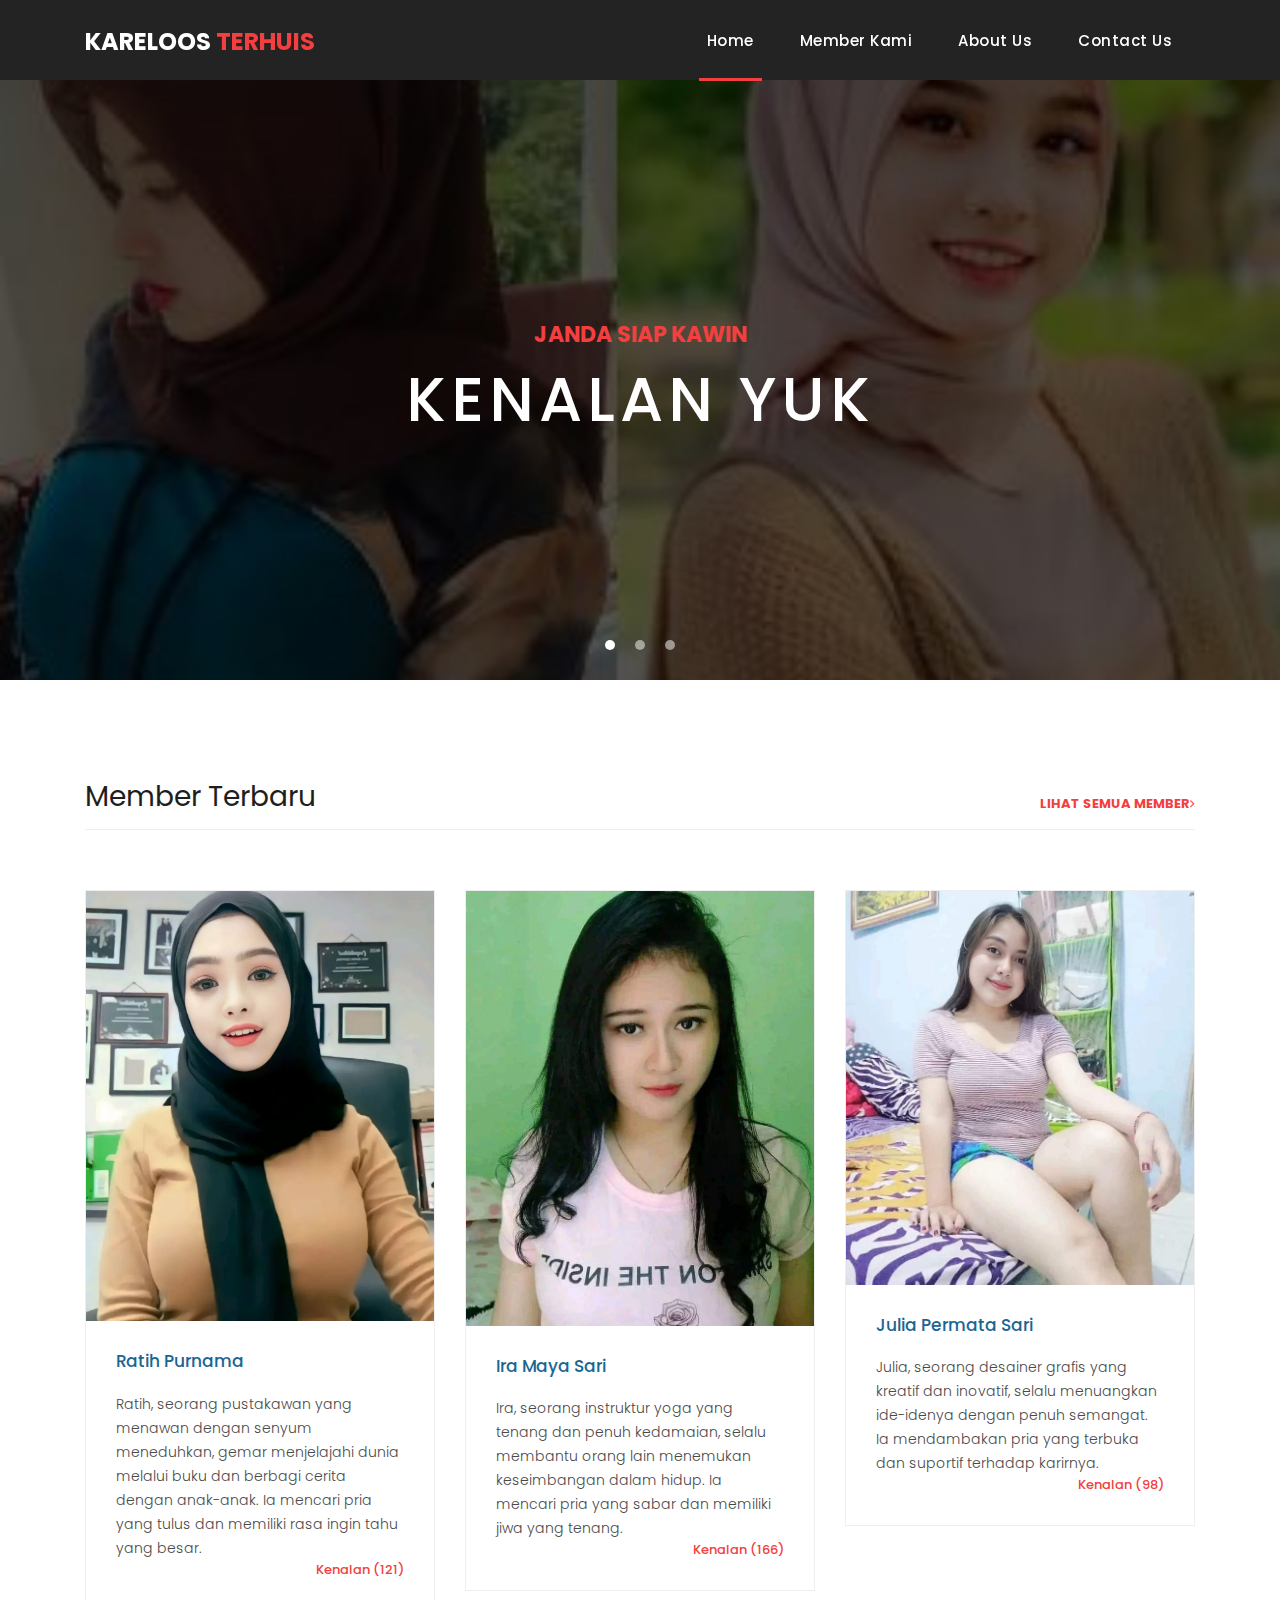
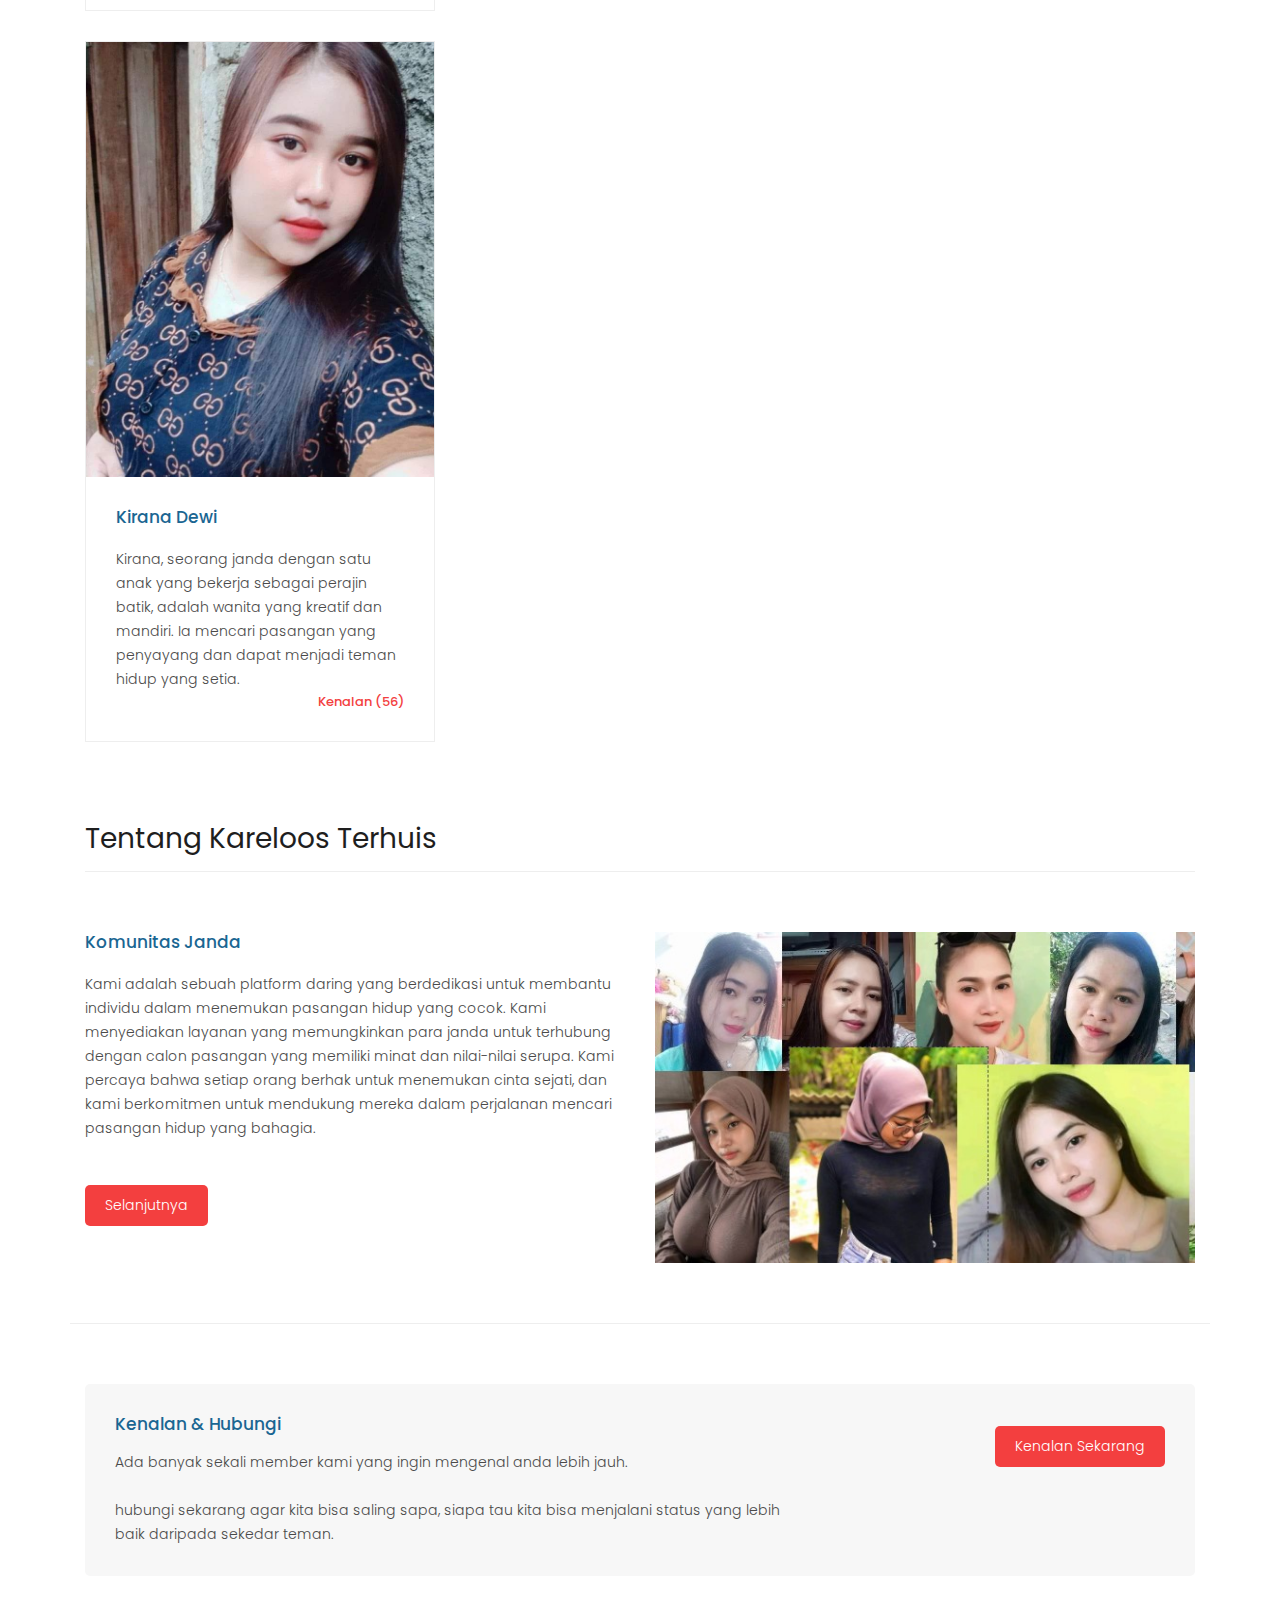
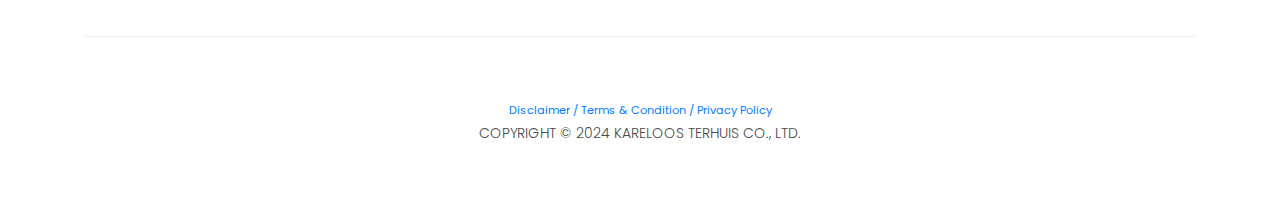
<file: index.html>
<!DOCTYPE html>
<html lang="en">

  <head>

    <!-- Google tag (gtag.js) -->
    <script async src="https://www.googletagmanager.com/gtag/js?id=G-7EZHEHDHBS"></script>
    <script>
      window.dataLayer = window.dataLayer || [];
      function gtag(){dataLayer.push(arguments);}
      gtag('js', new Date());

      gtag('config', 'G-7EZHEHDHBS');
    </script>
<script async src="https://pagead2.googlesyndication.com/pagead/js/adsbygoogle.js?client=ca-pub-7627688346309569"
     crossorigin="anonymous"></script>


    <meta charset="utf-8">
    <meta name="viewport" content="width=device-width, initial-scale=1, shrink-to-fit=no">
    <meta name="description" content="">
    <meta name="author" content="">
    <link href="https://fonts.googleapis.com/css?family=Poppins:100,200,300,400,500,600,700,800,900&display=swap" rel="stylesheet">

    <title>Kareloos Terhuis - Janda Siap Kawin</title>

    <!-- Bootstrap core CSS -->
    <link href="vendor/bootstrap/css/bootstrap.min.css" rel="stylesheet">
<!--

TemplateMo 546 Sixteen Clothing

https://templatemo.com/tm-546-sixteen-clothing

-->

    <!-- Additional CSS Files -->
    <link rel="stylesheet" href="assets/css/fontawesome.css">
    <link rel="stylesheet" href="assets/css/templatemo-sixteen.css">
    <link rel="stylesheet" href="assets/css/owl.css">

  </head>

  <body>

    <!-- ***** Preloader Start ***** -->
    <div id="preloader">
        <div class="jumper">
            <div></div>
            <div></div>
            <div></div>
        </div>
    </div>  
    <!-- ***** Preloader End ***** -->

    <!-- Header -->
    <header class="">
      <nav class="navbar navbar-expand-lg">
        <div class="container">
          <a class="navbar-brand" href="index.html"><h2>kareloos <em>terhuis</em></h2></a>
          <button class="navbar-toggler" type="button" data-toggle="collapse" data-target="#navbarResponsive" aria-controls="navbarResponsive" aria-expanded="false" aria-label="Toggle navigation">
            <span class="navbar-toggler-icon"></span>
          </button>
          <div class="collapse navbar-collapse" id="navbarResponsive">
            <ul class="navbar-nav ml-auto">
              <li class="nav-item">
                <a class="nav-link active" href="index.html">Home
                  <span class="sr-only">(current)</span>
                </a>
              </li> 
              <li class="nav-item">
                <a class="nav-link" href="member.html">Member Kami</a>
              </li>
              <li class="nav-item">
                <a class="nav-link" href="about.html">About Us</a>
              </li>
              <li class="nav-item">
                <a class="nav-link" href="contact.html">Contact Us</a>
              </li>
            </ul>
          </div>
        </div>
      </nav>
    </header>

    <!-- Page Content -->
    <!-- Banner Starts Here -->
    <div class="banner header-text">
      <div class="owl-banner owl-carousel">
        <div class="banner-item-01">
          <div class="text-content">
            <h4>Janda Siap Kawin</h4>
            <h2>Kenalan Yuk</h2>
          </div>
        </div>
        <div class="banner-item-02">
          <div class="text-content">
            <h4>Anggota Baru</h4>
            <h2>Ada Setiap Hari</h2>
          </div>
        </div>
        <div class="banner-item-03">
          <div class="text-content">
            <h4>Via Whatsapp</h4>
            <h2>Lihat Profil Member</h2>
          </div>
        </div>
      </div>
    </div>
    <!-- Banner Ends Here -->
 
    <div class="latest-products">
      <div class="container">
        <div class="row">
          <div class="col-md-12">
            <div class="section-heading">
              <h2>Member Terbaru</h2>
              <a href="member.html">Lihat Semua Member<i class="fa fa-angle-right"></i></a>
            </div>
          </div>
          
          <div class="col-md-4">
            <div class="product-item">
              <img src="assets/images/member/wanita2.webp" alt="">
              <div class="down-content">
                <a href="member.html#RatihPurnama"><h4>Ratih Purnama</h4></a>
                <h6><i class="fa-solid fa-heart-circle-check"></i></h6>
                <p>Ratih, seorang pustakawan yang menawan dengan senyum meneduhkan, gemar menjelajahi dunia melalui buku dan berbagi cerita dengan anak-anak. Ia mencari pria yang tulus dan memiliki rasa ingin tahu yang besar.</p>
                <span>Kenalan (121)</span>
              </div>
            </div>
          </div>
          <div class="col-md-4">
            <div class="product-item">
              <img src="assets/images/member/wanita9.jpg" alt="">
              <div class="down-content">
                <a href="member2.html#iramayasari"><h4>Ira Maya Sari</h4></a>
                <h6><i class="fa-solid fa-heart-circle-check"></i></h6>
                <p>Ira, seorang instruktur yoga yang tenang dan penuh kedamaian, selalu membantu orang lain menemukan keseimbangan dalam hidup. Ia mencari pria yang sabar dan memiliki jiwa yang tenang.</p>
                <span>Kenalan (166)</span>
              </div>
            </div>
          </div>
          <div class="col-md-4">
            <div class="product-item">
              <img src="assets/images/member/wanita10.jpg" alt="">
              <div class="down-content">
                <a href="member3.html#juliasermatasari"><h4>Julia Permata Sari</h4></a>
                <h6><i class="fa-solid fa-heart-circle-check"></i></h6>
                <p>Julia, seorang desainer grafis yang kreatif dan inovatif, selalu menuangkan ide-idenya dengan penuh semangat. Ia mendambakan pria yang terbuka dan suportif terhadap karirnya.</p>
                <span>Kenalan (98)</span>
              </div>
            </div>
          </div>
          <div class="col-md-4">
            <div class="product-item">
              <img src="assets/images/member/wanita11.jpg" alt="">
              <div class="down-content">
                <a href="member4.html#kiranadewi"><h4>Kirana Dewi</h4></a>
                <h6><i class="fa-solid fa-heart-circle-check"></i></h6>
                <p>Kirana, seorang janda dengan satu anak yang bekerja sebagai perajin batik, adalah wanita yang kreatif dan mandiri. Ia mencari pasangan yang penyayang dan dapat menjadi teman hidup yang setia.</p>
                <span>Kenalan (56)</span>
              </div>
            </div>
          </div>
        </div>
      </div>
    </div>

    <div class="best-features">
      <div class="container">
        <div class="row">
          <div class="col-md-12">
            <div class="section-heading">
              <h2>Tentang Kareloos Terhuis</h2>
            </div>
          </div>
          <div class="col-md-6">
            <div class="left-content">
              <h4>Komunitas Janda</h4>
              <p>Kami adalah sebuah platform daring yang berdedikasi untuk membantu individu dalam menemukan pasangan hidup yang cocok. Kami menyediakan layanan yang memungkinkan para janda untuk terhubung dengan calon pasangan yang memiliki minat dan nilai-nilai serupa. Kami percaya bahwa setiap orang berhak untuk menemukan cinta sejati, dan kami berkomitmen untuk mendukung mereka dalam perjalanan mencari pasangan hidup yang bahagia.</p>
              <a href="about.html" class="filled-button">Selanjutnya</a>
            </div>
          </div>
          <div class="col-md-6">
            <div class="right-image">
              <img src="assets/images/feature-image.jpg" alt="">
            </div>
          </div>
        </div>
      </div>
    </div>


    <div class="call-to-action">
      <div class="container">
        <div class="row">
          <div class="col-md-12">
            <div class="inner-content">
              <div class="row">
                <div class="col-md-8">
                  <h4>Kenalan &amp; Hubungi</h4>
                  <p>Ada banyak sekali member kami yang ingin mengenal anda lebih jauh.<br><br>hubungi sekarang agar kita bisa saling sapa, siapa tau kita bisa menjalani status yang lebih baik daripada sekedar teman.</p>
                </div>
                <div class="col-md-4">
                  <a href="member.html" class="filled-button">Kenalan Sekarang</a>
                </div>
              </div>
            </div>
          </div>
        </div>
      </div>
    </div>

    
    <footer>
      <div class="container">
        <div class="row">
          <div class="col-md-12">
            <div class="inner-content">
              <a href="disclaimer.html" style="font-size: 0.7em">Disclaimer / </a>
              <a href="Terms-and-Conditions.html" style="font-size: 0.7em">Terms & Condition / </a>
              <a href="privacy-policy.html" style="font-size: 0.7em">Privacy Policy</a>
              <p>Copyright &copy; 2024 Kareloos Terhuis Co., Ltd.</p>
            </div>
          </div>
        </div>
      </div>
    </footer>


    <!-- Bootstrap core JavaScript -->
    <script src="vendor/jquery/jquery.min.js"></script>
    <script src="vendor/bootstrap/js/bootstrap.bundle.min.js"></script>


    <!-- Additional Scripts -->
    <script src="assets/js/custom.js"></script>
    <script src="assets/js/owl.js"></script>
    <script src="assets/js/slick.js"></script>
    <script src="assets/js/isotope.js"></script>
    <script src="assets/js/accordions.js"></script>


    <script language = "text/Javascript"> 
      cleared[0] = cleared[1] = cleared[2] = 0; //set a cleared flag for each field
      function clearField(t){                   //declaring the array outside of the
      if(! cleared[t.id]){                      // function makes it static and global
          cleared[t.id] = 1;  // you could use true and false, but that's more typing
          t.value='';         // with more chance of typos
          t.style.color='#fff';
          }
      }
    </script>


  </body>

</html>
</file>
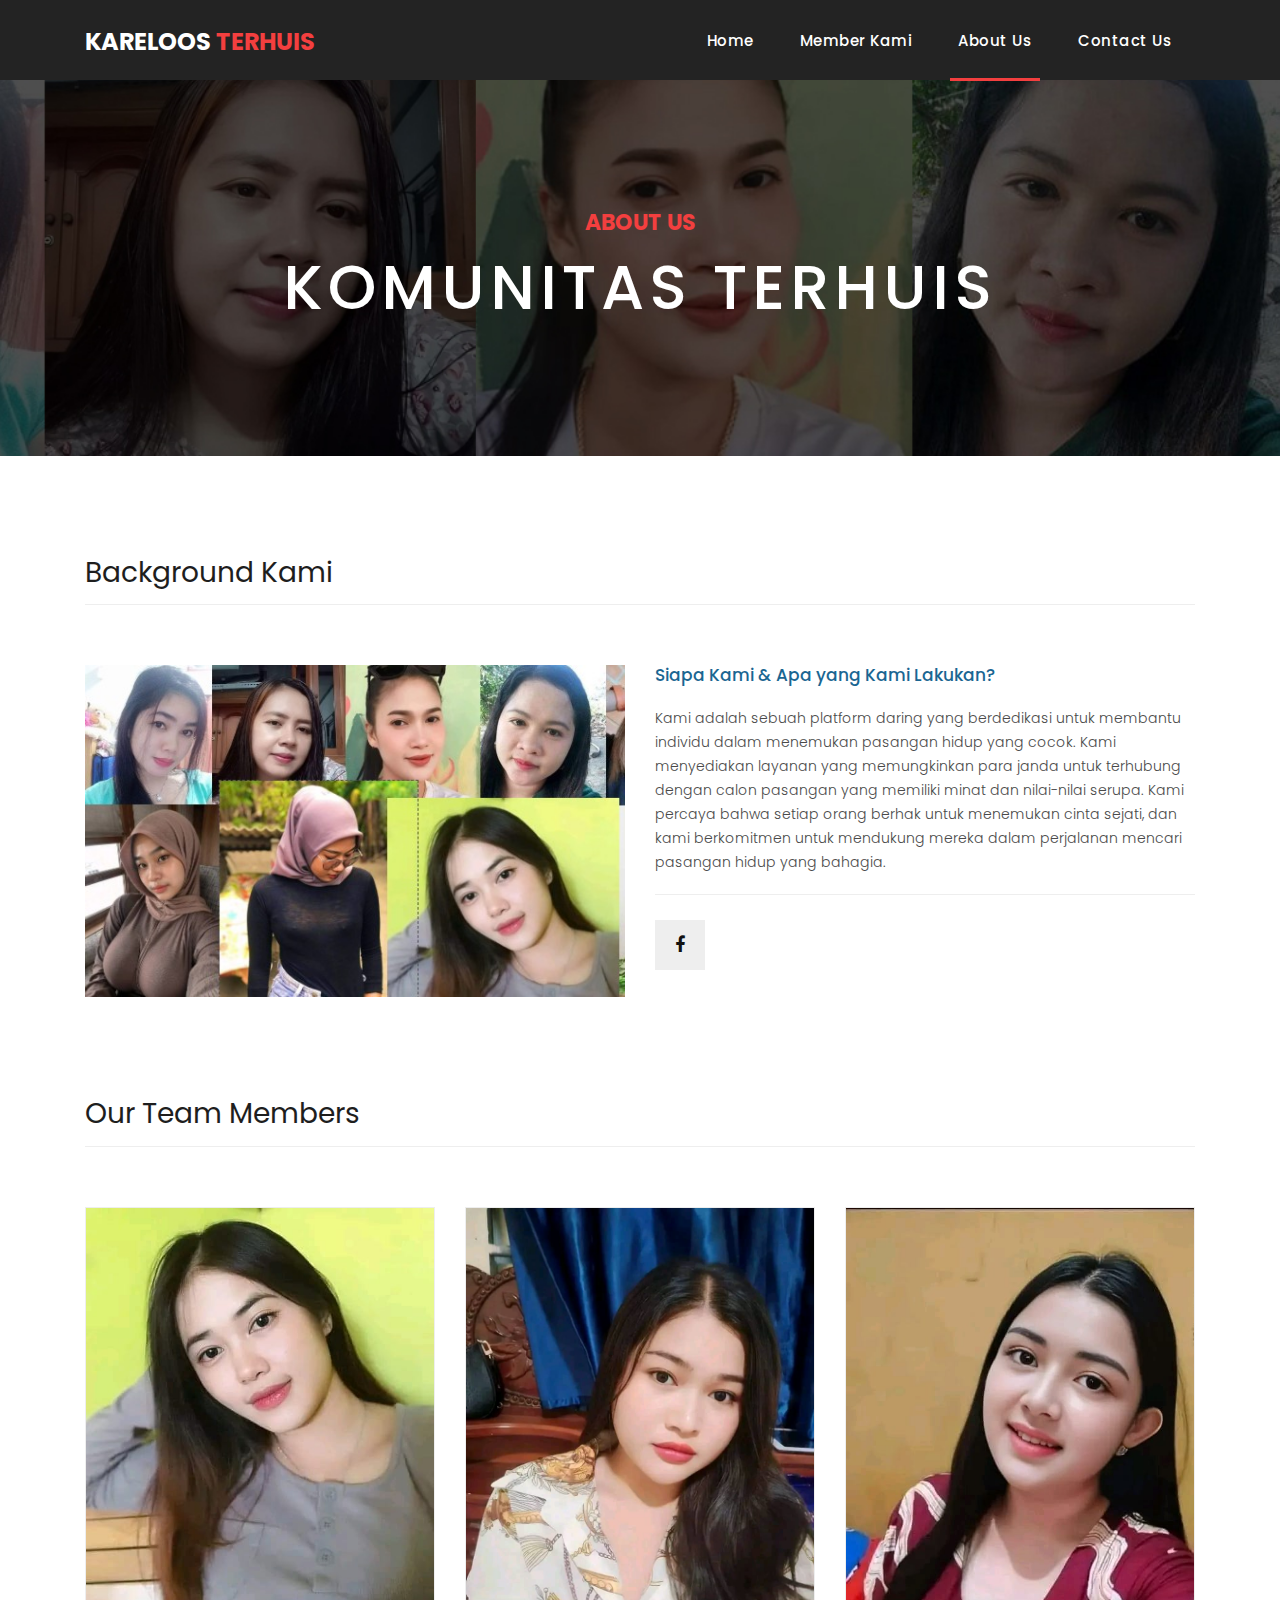
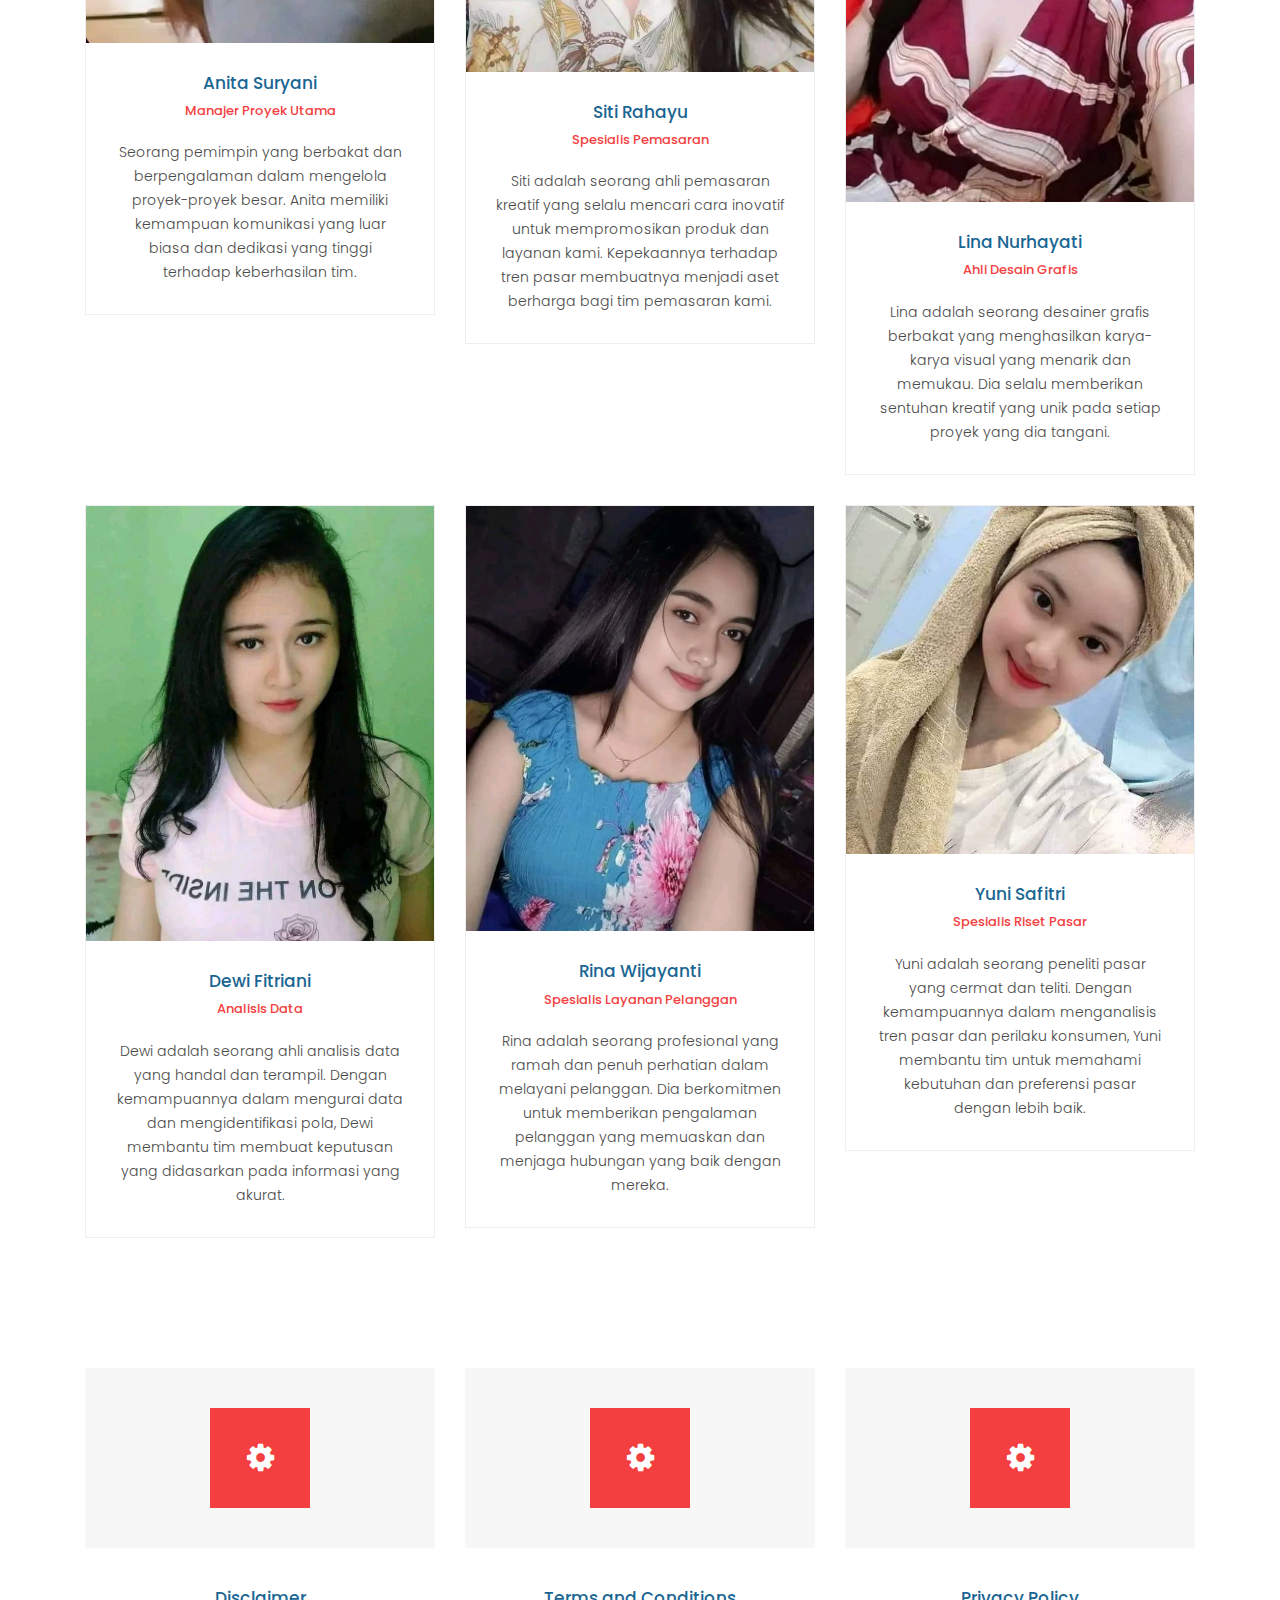
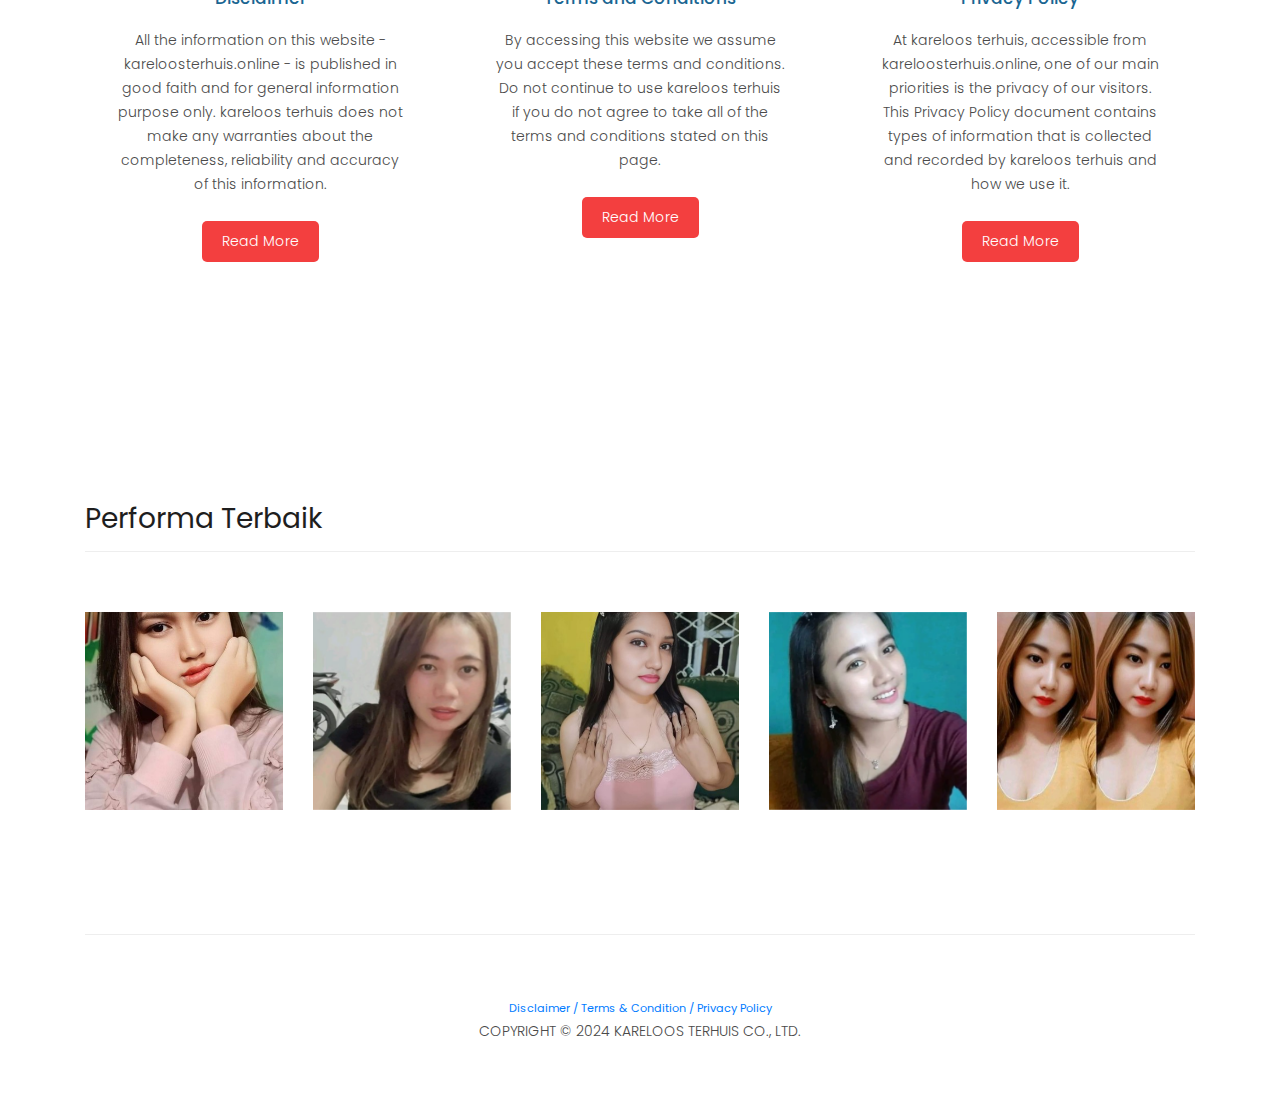
<file: about.html>
<!DOCTYPE html>
<html lang="en">

  <head>

    <!-- Google tag (gtag.js) -->
    <script async src="https://www.googletagmanager.com/gtag/js?id=G-7EZHEHDHBS"></script>
    <script>
      window.dataLayer = window.dataLayer || [];
      function gtag(){dataLayer.push(arguments);}
      gtag('js', new Date());

      gtag('config', 'G-7EZHEHDHBS');
    </script>

    <script async src="https://pagead2.googlesyndication.com/pagead/js/adsbygoogle.js?client=ca-pub-5724700845892085"
     crossorigin="anonymous"></script>

    <meta charset="utf-8">
    <meta name="viewport" content="width=device-width, initial-scale=1, shrink-to-fit=no">
    <meta name="description" content="">
    <meta name="author" content="">
    <link href="https://fonts.googleapis.com/css?family=Poppins:100,200,300,400,500,600,700,800,900&display=swap" rel="stylesheet">

    <title>Kareloos Terhuis - About</title>

    <!-- Bootstrap core CSS -->
    <link href="vendor/bootstrap/css/bootstrap.min.css" rel="stylesheet">
<!--

TemplateMo 546 Sixteen Clothing

https://templatemo.com/tm-546-sixteen-clothing

-->

    <!-- Additional CSS Files -->
    <link rel="stylesheet" href="assets/css/fontawesome.css">
    <link rel="stylesheet" href="assets/css/templatemo-sixteen.css">
    <link rel="stylesheet" href="assets/css/owl.css">

  </head>

  <body>

    <!-- ***** Preloader Start ***** -->
    <div id="preloader">
        <div class="jumper">
            <div></div>
            <div></div>
            <div></div>
        </div>
    </div>  
    <!-- ***** Preloader End ***** -->

    <!-- Header -->
    <header class="">
      <nav class="navbar navbar-expand-lg">
        <div class="container">
          <a class="navbar-brand" href="index.html"><h2>kareloos <em>terhuis</em></h2></a>
          <button class="navbar-toggler" type="button" data-toggle="collapse" data-target="#navbarResponsive" aria-controls="navbarResponsive" aria-expanded="false" aria-label="Toggle navigation">
            <span class="navbar-toggler-icon"></span>
          </button>
          <div class="collapse navbar-collapse" id="navbarResponsive">
            <ul class="navbar-nav ml-auto">
              <li class="nav-item">
                <a class="nav-link" href="index.html">Home
                  <span class="sr-only">(current)</span>
                </a>
              </li> 
              <li class="nav-item">
                <a class="nav-link" href="member.html">Member Kami</a>
              </li>
              <li class="nav-item active">
                <a class="nav-link" href="about.html">About Us</a>
              </li>
              <li class="nav-item">
                <a class="nav-link" href="contact.html">Contact Us</a>
              </li>
            </ul>
          </div>
        </div>
      </nav>
    </header>

    <!-- Page Content -->
    <div class="page-heading about-heading header-text">
      <div class="container">
        <div class="row">
          <div class="col-md-12">
            <div class="text-content">
              <h4>about us</h4>
              <h2>Komunitas Terhuis</h2>
            </div>
          </div>
        </div>
      </div>
    </div>


    <div class="best-features about-features">
      <div class="container">
        <div class="row">
          <div class="col-md-12">
            <div class="section-heading">
              <h2>Background Kami</h2>
            </div>
          </div>
          <div class="col-md-6">
            <div class="right-image">
              <img src="assets/images/feature-image.jpg" alt="">
            </div>
          </div>
          <div class="col-md-6">
            <div class="left-content">
              
<h4>Siapa Kami &amp; Apa yang Kami Lakukan?</h4>
<p>Kami adalah sebuah platform daring yang berdedikasi untuk membantu individu dalam menemukan pasangan hidup yang cocok. Kami menyediakan layanan yang memungkinkan para janda untuk terhubung dengan calon pasangan yang memiliki minat dan nilai-nilai serupa. Kami percaya bahwa setiap orang berhak untuk menemukan cinta sejati, dan kami berkomitmen untuk mendukung mereka dalam perjalanan mencari pasangan hidup yang bahagia.</p>
              <ul class="social-icons">
                <li><a href="https://www.facebook.com/kenapasite"><i class="fa fa-facebook"></i></a></li>
              </ul>
            </div>
          </div>
        </div>
      </div>
    </div>

    
    <div class="team-members">
      <div class="container">
        <div class="row">
          <div class="col-md-12">
            <div class="section-heading">
              <h2>Our Team Members</h2>
            </div>
          </div>
          <div class="col-md-4">
            <div class="team-member">
              <div class="thumb-container">
                <img src="assets/images/team_01.jpg" alt="">
                <div class="hover-effect">
                  <div class="hover-content">
                    <ul class="social-icons">
                      <li><a href="#"><i class="fa fa-facebook"></i></a></li>
                    </ul>
                  </div>
                </div>
              </div>
              <div class="down-content">
                <h4>Anita Suryani</h4>
                <span>Manajer Proyek Utama</span>
                <p>Seorang pemimpin yang berbakat dan berpengalaman dalam mengelola proyek-proyek besar. Anita memiliki kemampuan komunikasi yang luar biasa dan dedikasi yang tinggi terhadap keberhasilan tim.</p>
              </div>
            </div>
          </div>
          <div class="col-md-4">
            <div class="team-member">
              <div class="thumb-container">
                <img src="assets/images/team_02.jpg" alt="">
                <div class="hover-effect">
                  <div class="hover-content">
                    <ul class="social-icons">
                      <li><a href="#"><i class="fa fa-facebook"></i></a></li>
                    </ul>
                  </div>
                </div>
              </div>
              <div class="down-content">
                <h4>Siti Rahayu</h4>
                <span>Spesialis Pemasaran</span>
                <p>Siti adalah seorang ahli pemasaran kreatif yang selalu mencari cara inovatif untuk mempromosikan produk dan layanan kami. Kepekaannya terhadap tren pasar membuatnya menjadi aset berharga bagi tim pemasaran kami.</p>
              </div>
            </div>
          </div>
          <div class="col-md-4">
            <div class="team-member">
              <div class="thumb-container">
                <img src="assets/images/team_03.jpg" alt="">
                <div class="hover-effect">
                  <div class="hover-content">
                    <ul class="social-icons">
                      <li><a href="#"><i class="fa fa-facebook"></i></a></li>
                    </ul>
                  </div>
                </div>
              </div>
              <div class="down-content">
                <h4>Lina Nurhayati</h4>
                <span>Ahli Desain Grafis</span>
                <p>Lina adalah seorang desainer grafis berbakat yang menghasilkan karya-karya visual yang menarik dan memukau. Dia selalu memberikan sentuhan kreatif yang unik pada setiap proyek yang dia tangani.</p>
              </div>
            </div>
          </div>
          <div class="col-md-4">
            <div class="team-member">
              <div class="thumb-container">
                <img src="assets/images/team_04.jpg" alt="">
                <div class="hover-effect">
                  <div class="hover-content">
                    <ul class="social-icons">
                      <li><a href="#"><i class="fa fa-facebook"></i></a></li>
                    </ul>
                  </div>
                </div>
              </div>
              <div class="down-content">
                <h4>Dewi Fitriani</h4>
                <span>Analisis Data</span>
                <p>Dewi adalah seorang ahli analisis data yang handal dan terampil. Dengan kemampuannya dalam mengurai data dan mengidentifikasi pola, Dewi membantu tim membuat keputusan yang didasarkan pada informasi yang akurat.</p>
              </div>
            </div>
          </div>
          <div class="col-md-4">
            <div class="team-member">
              <div class="thumb-container">
                <img src="assets/images/team_05.jpg" alt="">
                <div class="hover-effect">
                  <div class="hover-content">
                    <ul class="social-icons">
                      <li><a href="#"><i class="fa fa-facebook"></i></a></li>
                    </ul>
                  </div>
                </div>
              </div>
              <div class="down-content">
                <h4>Rina Wijayanti</h4>
                <span>Spesialis Layanan Pelanggan</span>
                <p>Rina adalah seorang profesional yang ramah dan penuh perhatian dalam melayani pelanggan. Dia berkomitmen untuk memberikan pengalaman pelanggan yang memuaskan dan menjaga hubungan yang baik dengan mereka.</p>
              </div>
            </div>
          </div>
          <div class="col-md-4">
            <div class="team-member">
              <div class="thumb-container">
                <img src="assets/images/team_06.jpg" alt="">
                <div class="hover-effect">
                  <div class="hover-content">
                    <ul class="social-icons">
                      <li><a href="#"><i class="fa fa-facebook"></i></a></li>
                    </ul>
                  </div>
                </div>
              </div>
              <div class="down-content">
                <h4>Yuni Safitri</h4>
                <span>Spesialis Riset Pasar</span>
                <p>Yuni adalah seorang peneliti pasar yang cermat dan teliti. Dengan kemampuannya dalam menganalisis tren pasar dan perilaku konsumen, Yuni membantu tim untuk memahami kebutuhan dan preferensi pasar dengan lebih baik.</p>
            </div>
            </div>
          </div>
        </div>
      </div>
    </div>


    <div class="services">
      <div class="container">
        <div class="row">
          <div class="col-md-4">
            <div class="service-item">
              <div class="icon">
                <i class="fa fa-gear"></i>
              </div>
              <div class="down-content">
                <h4>Disclaimer</h4>
                <p>All the information on this website - kareloosterhuis.online - is published in good faith and for general information purpose only. kareloos terhuis does not make any warranties about the completeness, reliability and accuracy of this information.</p>
                <a href="disclaimer.html" class="filled-button">Read More</a>
              </div>
            </div>
          </div>
          <div class="col-md-4">
            <div class="service-item">
              <div class="icon">
                <i class="fa fa-gear"></i>
              </div>
              <div class="down-content">
                <h4>Terms and Conditions</h4>
                <p>By accessing this website we assume you accept these terms and conditions. Do not continue to use kareloos terhuis if you do not agree to take all of the terms and conditions stated on this page.</p>
                <a href="Terms-and-Conditions.html" class="filled-button">Read More</a>
              </div>
            </div>
          </div>
          <div class="col-md-4">
            <div class="service-item">
              <div class="icon">
                <i class="fa fa-gear"></i>
              </div>
              <div class="down-content">
                <h4>Privacy Policy</h4>
                <p>At kareloos terhuis, accessible from kareloosterhuis.online, one of our main priorities is the privacy of our visitors. This Privacy Policy document contains types of information that is collected and recorded by kareloos terhuis and how we use it.</p>
                <a href="privacy-policy.html" class="filled-button">Read More</a>
              </div>
            </div>
          </div>
        </div>
      </div>
    </div>


    <div class="happy-clients">
      <div class="container">
        <div class="row">
          <div class="col-md-12">
            <div class="section-heading">
              <h2>Performa Terbaik</h2>
            </div>
          </div>
          <div class="col-md-12">
            <div class="owl-clients owl-carousel">
              <div class="client-item">
                <img src="assets/images/client-08.jpg" alt="1">
              </div>
              
              <div class="client-item">
                <img src="assets/images/client-07.jpg" alt="2">
              </div>
              
              <div class="client-item">
                <img src="assets/images/client-09.jpg" alt="3">
              </div>
              
              <div class="client-item">
                <img src="assets/images/client-10.jpg" alt="4">
              </div>
              
              <div class="client-item">
                <img src="assets/images/client-11.jpg" alt="5">
              </div>
              
              <div class="client-item">
                <img src="assets/images/client-12.jpg" alt="6">
              </div>
            </div>
          </div>
        </div>
      </div>
    </div>

    
    <footer>
      <div class="container">
        <div class="row">
          <div class="col-md-12">
            <div class="inner-content">
              <a href="disclaimer.html" style="font-size: 0.7em">Disclaimer / </a>
              <a href="Terms-and-Conditions.html" style="font-size: 0.7em">Terms & Condition / </a>
              <a href="privacy-policy.html" style="font-size: 0.7em">Privacy Policy</a>
              <p>Copyright &copy; 2024 Kareloos Terhuis Co., Ltd.</p>
            </div>
          </div>
        </div>
      </div>
    </footer>


    <!-- Bootstrap core JavaScript -->
    <script src="vendor/jquery/jquery.min.js"></script>
    <script src="vendor/bootstrap/js/bootstrap.bundle.min.js"></script>


    <!-- Additional Scripts -->
    <script src="assets/js/custom.js"></script>
    <script src="assets/js/owl.js"></script>
    <script src="assets/js/slick.js"></script>
    <script src="assets/js/isotope.js"></script>
    <script src="assets/js/accordions.js"></script>


    <script language = "text/Javascript"> 
      cleared[0] = cleared[1] = cleared[2] = 0; //set a cleared flag for each field
      function clearField(t){                   //declaring the array outside of the
      if(! cleared[t.id]){                      // function makes it static and global
          cleared[t.id] = 1;  // you could use true and false, but that's more typing
          t.value='';         // with more chance of typos
          t.style.color='#fff';
          }
      }
    </script>


  </body>

</html>
</file>
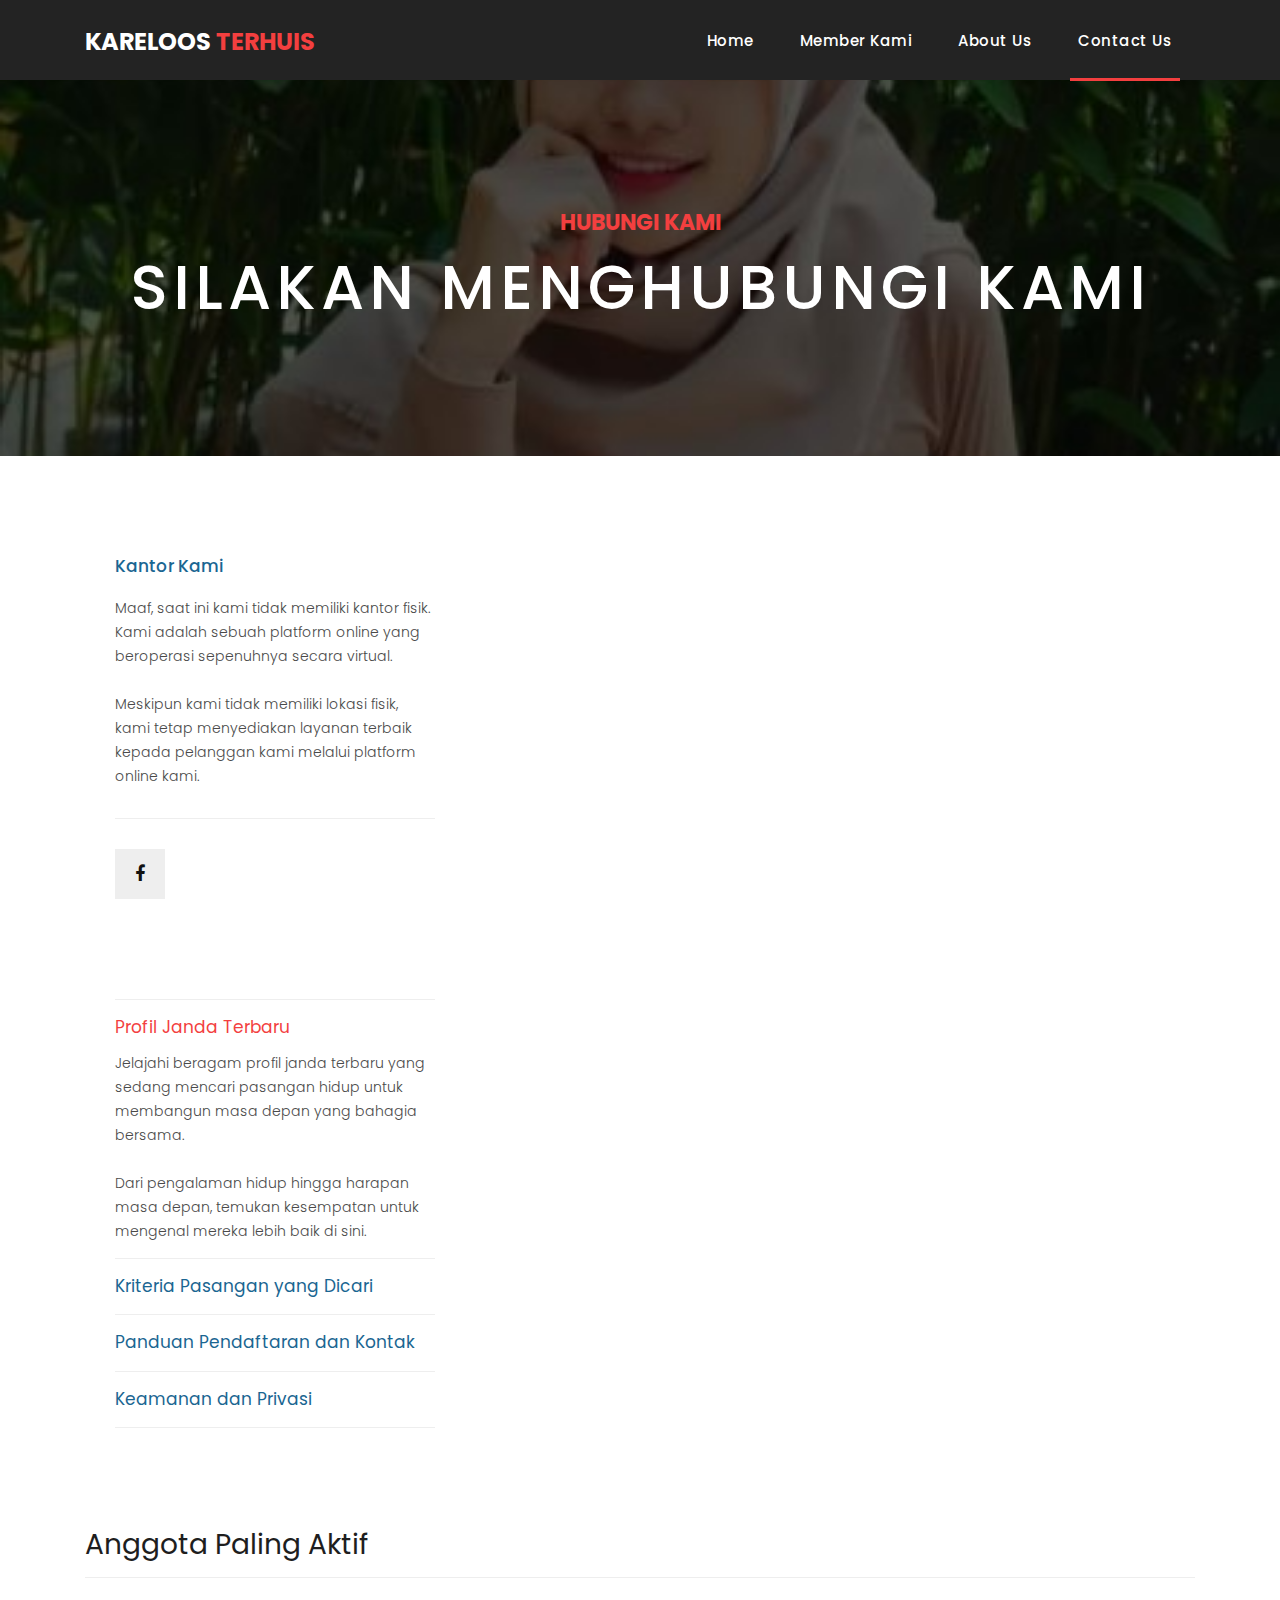
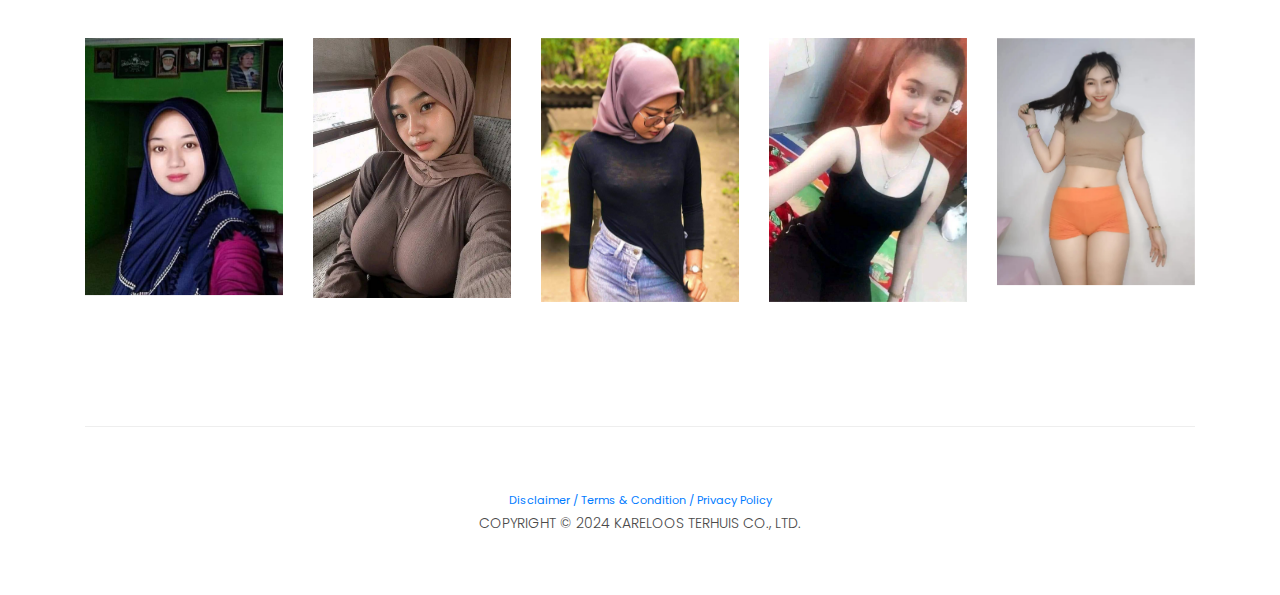
<file: contact.html>
<!DOCTYPE html>
<html lang="en">

  <head>

    <!-- Google tag (gtag.js) -->
    <script async src="https://www.googletagmanager.com/gtag/js?id=G-7EZHEHDHBS"></script>
    <script>
      window.dataLayer = window.dataLayer || [];
      function gtag(){dataLayer.push(arguments);}
      gtag('js', new Date());

      gtag('config', 'G-7EZHEHDHBS');
    </script>

<script async src="https://pagead2.googlesyndication.com/pagead/js/adsbygoogle.js?client=ca-pub-5724700845892085"
 crossorigin="anonymous"></script>

    <meta charset="utf-8">
    <meta name="viewport" content="width=device-width, initial-scale=1, shrink-to-fit=no">
    <meta name="description" content="">
    <meta name="author" content="">
    <link href="https://fonts.googleapis.com/css?family=Poppins:100,200,300,400,500,600,700,800,900&display=swap" rel="stylesheet">

    <title>Kareloos Terhuis - Contact Page</title>

    <!-- Bootstrap core CSS -->
    <link href="vendor/bootstrap/css/bootstrap.min.css" rel="stylesheet">
<!--

TemplateMo 546 Sixteen Clothing

https://templatemo.com/tm-546-sixteen-clothing

-->

    <!-- Additional CSS Files -->
    <link rel="stylesheet" href="assets/css/fontawesome.css">
    <link rel="stylesheet" href="assets/css/templatemo-sixteen.css">
    <link rel="stylesheet" href="assets/css/owl.css">

  </head>

  <body>

    <!-- ***** Preloader Start ***** -->
    <div id="preloader">
        <div class="jumper">
            <div></div>
            <div></div>
            <div></div>
        </div>
    </div>  
    <!-- ***** Preloader End ***** -->

    <!-- Header -->
    <header class="">
      <nav class="navbar navbar-expand-lg">
        <div class="container">
          <a class="navbar-brand" href="index.html"><h2>kareloos <em>terhuis</em></h2></a>
          <button class="navbar-toggler" type="button" data-toggle="collapse" data-target="#navbarResponsive" aria-controls="navbarResponsive" aria-expanded="false" aria-label="Toggle navigation">
            <span class="navbar-toggler-icon"></span>
          </button>
          <div class="collapse navbar-collapse" id="navbarResponsive">
            <ul class="navbar-nav ml-auto">
              <li class="nav-item">
                <a class="nav-link" href="index.html">Home
                  <span class="sr-only">(current)</span>
                </a>
              </li> 
              <li class="nav-item">
                <a class="nav-link" href="member.html">Member Kami</a>
              </li>
              <li class="nav-item">
                <a class="nav-link" href="about.html">About Us</a>
              </li>
              <li class="nav-item active">
                <a class="nav-link" href="contact.html">Contact Us</a>
              </li>
            </ul>
          </div>
        </div>
      </nav>
    </header>

    <!-- Page Content -->
    <div class="page-heading contact-heading header-text">
      <div class="container">
        <div class="row">
          <div class="col-md-12">
            <div class="text-content">
              <h4>Hubungi Kami</h4>
              <h2>Silakan Menghubungi Kami</h2>
            </div>          
          </div>
        </div>
      </div>
    </div>


    <div class="find-us">
      <div class="container">
        <div class="row">
          
          <div class="col-md-4">
            <div class="left-content">
              <h4>Kantor Kami</h4>
              <p>Maaf, saat ini kami tidak memiliki kantor fisik. Kami adalah sebuah platform online yang beroperasi sepenuhnya secara virtual.<br><br> Meskipun kami tidak memiliki lokasi fisik, kami tetap menyediakan layanan terbaik kepada pelanggan kami melalui platform online kami.</p>
              <ul class="social-icons">
                <li><a href="https://www.facebook.com/kenapasite"><i class="fa fa-facebook"></i></a></li>
                
              </ul>
            </div>
          </div>
        </div>
      </div>
    </div>

    
    <div class="send-message">
      <div class="container">
        <div class="row">
          
          
          <div class="col-md-4">
            <ul class="accordion">
              <li>
                  <a>Profil Janda Terbaru</a>
                  <div class="content">
                      <p>Jelajahi beragam profil janda terbaru yang sedang mencari pasangan hidup untuk membangun masa depan yang bahagia bersama.<br><br> Dari pengalaman hidup hingga harapan masa depan, temukan kesempatan untuk mengenal mereka lebih baik di sini.</p>
                  </div>
              </li>
              <li>
                  <a>Kriteria Pasangan yang Dicari</a>
                  <div class="content">
                      <p>Temukan janda-janda yang memiliki kriteria pasangan yang sesuai dengan impian dan kebutuhan Anda.<br><br> Dari preferensi usia hingga minat dan nilai-nilai hidup, Anda dapat menyesuaikan pencarian Anda untuk menemukan pasangan yang cocok.</p>
                  </div>
              </li>
              <li>
                  <a>Panduan Pendaftaran dan Kontak</a>
                  <div class="content">
                      <p>Kami menyediakan panduan lengkap tentang cara mendaftar sebagai calon pasangan dan bagaimana menghubungi janda-janda yang menarik perhatian Anda.<br><br> Dapatkan bantuan langkah demi langkah untuk memulai perjalanan mencari cinta Anda.</p>
                  </div>
              </li>
              <li>
                  <a>Keamanan dan Privasi</a>
                  <div class="content">
                      <p>Kami mengutamakan keamanan dan privasi setiap anggota komunitas kami.<br><br> Temukan informasi rinci tentang kebijakan keamanan dan privasi kami yang dirancang untuk melindungi identitas dan informasi pribadi Anda saat Anda menjelajahi situs ini.</p>
                  </div>
              </li>
            </ul>
          </div>
        </div>
      </div>
    </div>

    <div class="happy-clients">
      <div class="container">
        <div class="row">
          <div class="col-md-12">
            <div class="section-heading">
              <h2>Anggota Paling Aktif</h2>
            </div>
          </div>
          <div class="col-md-12">
            <div class="owl-clients owl-carousel">
              <div class="client-item">
                <img src="assets/images/client-03.jpg" alt="1">
              </div>
              
              <div class="client-item">
                <img src="assets/images/client-02.jpg" alt="2">
              </div>
              
              <div class="client-item">
                <img src="assets/images/client-04.jpg" alt="3">
              </div>
              
              <div class="client-item">
                <img src="assets/images/client-01.jpg" alt="4">
              </div>
              
              <div class="client-item">
                <img src="assets/images/client-05.jpg" alt="5">
              </div>
              
              <div class="client-item">
                <img src="assets/images/client-06.jpg" alt="6">
              </div>
            </div>
          </div>
        </div>
      </div>
    </div>

    
    <footer>
      <div class="container">
        <div class="row">
          <div class="col-md-12">
            <div class="inner-content">
              <a href="disclaimer.html" style="font-size: 0.7em">Disclaimer / </a>
              <a href="Terms-and-Conditions.html" style="font-size: 0.7em">Terms & Condition / </a>
              <a href="privacy-policy.html" style="font-size: 0.7em">Privacy Policy</a>
              <p>Copyright &copy; 2024 Kareloos Terhuis Co., Ltd.</p>
            </div>
          </div>
        </div>
      </div>
    </footer>


    <!-- Bootstrap core JavaScript -->
    <script src="vendor/jquery/jquery.min.js"></script>
    <script src="vendor/bootstrap/js/bootstrap.bundle.min.js"></script>


    <!-- Additional Scripts -->
    <script src="assets/js/custom.js"></script>
    <script src="assets/js/owl.js"></script>
    <script src="assets/js/slick.js"></script>
    <script src="assets/js/isotope.js"></script>
    <script src="assets/js/accordions.js"></script>


    <script language = "text/Javascript"> 
      cleared[0] = cleared[1] = cleared[2] = 0; //set a cleared flag for each field
      function clearField(t){                   //declaring the array outside of the
      if(! cleared[t.id]){                      // function makes it static and global
          cleared[t.id] = 1;  // you could use true and false, but that's more typing
          t.value='';         // with more chance of typos
          t.style.color='#fff';
          }
      }
    </script>


  </body>

</html>
</file>
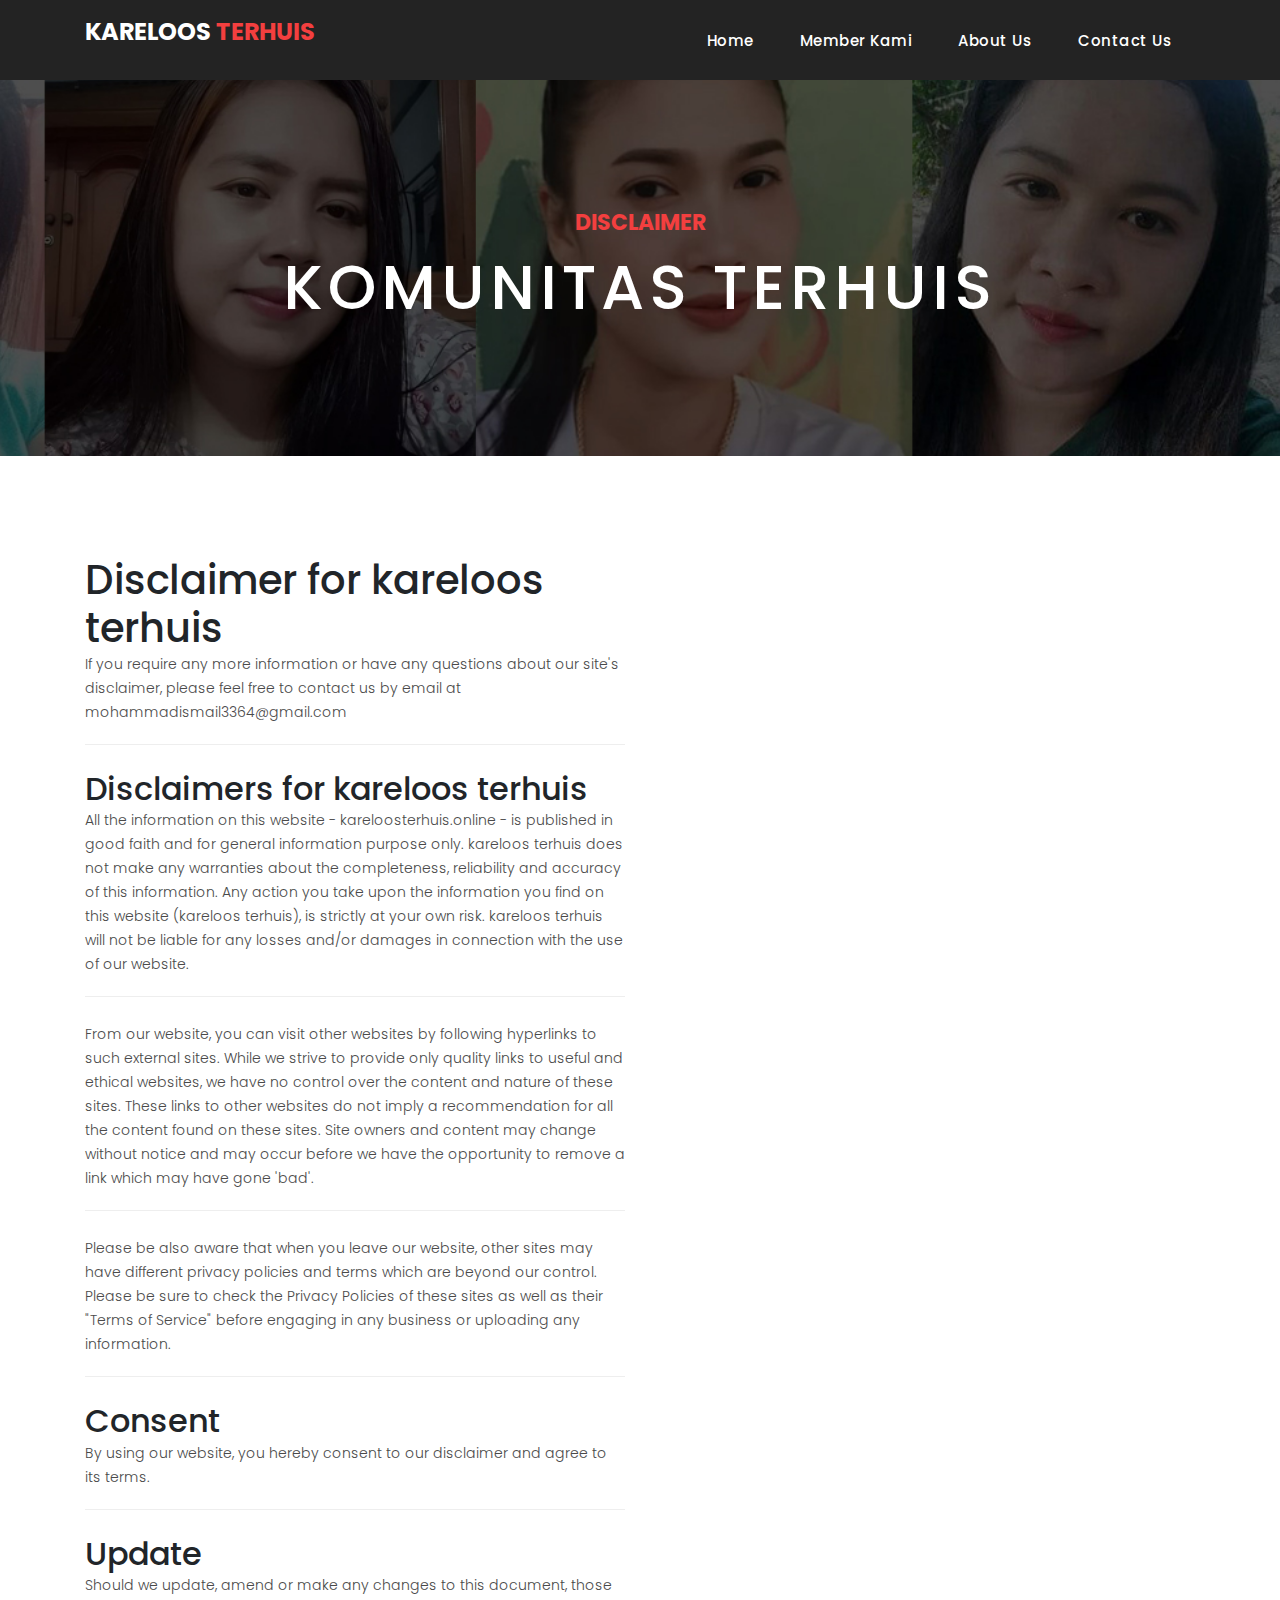
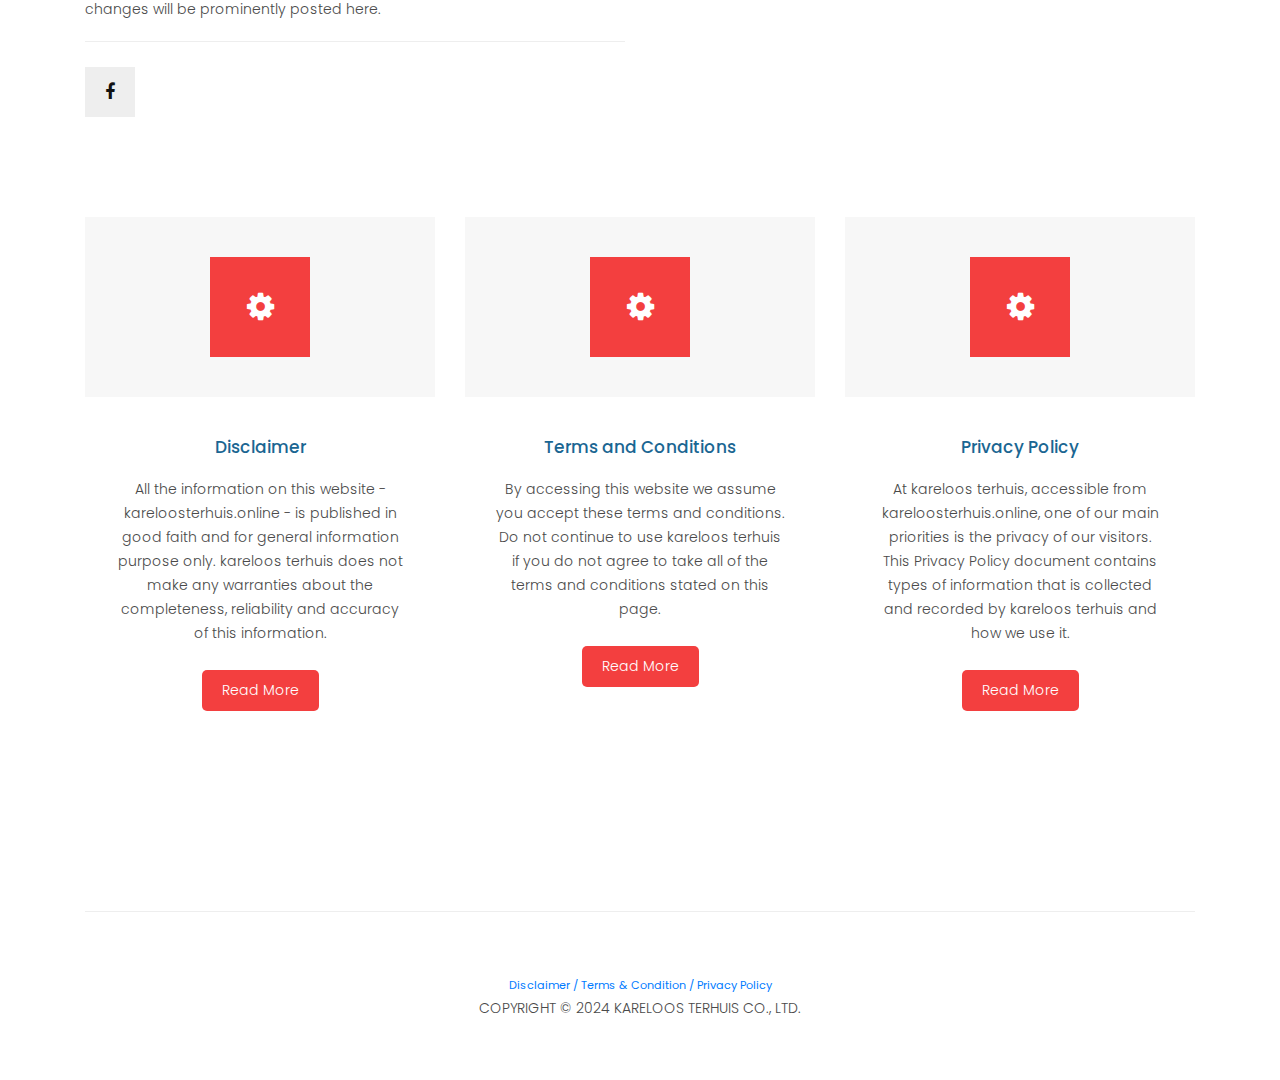
<file: disclaimer.html>
<!DOCTYPE html>
<html lang="en">

  <head>

    <!-- Google tag (gtag.js) -->
    <script async src="https://www.googletagmanager.com/gtag/js?id=G-7EZHEHDHBS"></script>
    <script>
      window.dataLayer = window.dataLayer || [];
      function gtag(){dataLayer.push(arguments);}
      gtag('js', new Date());

      gtag('config', 'G-7EZHEHDHBS');
    </script>

<script async src="https://pagead2.googlesyndication.com/pagead/js/adsbygoogle.js?client=ca-pub-5724700845892085"
 crossorigin="anonymous"></script>

    <meta charset="utf-8">
    <meta name="viewport" content="width=device-width, initial-scale=1, shrink-to-fit=no">
    <meta name="description" content="">
    <meta name="author" content="">
    <link href="https://fonts.googleapis.com/css?family=Poppins:100,200,300,400,500,600,700,800,900&display=swap" rel="stylesheet">

    <title>Kareloos Terhuis - Disclaimer</title>

    <!-- Bootstrap core CSS -->
    <link href="vendor/bootstrap/css/bootstrap.min.css" rel="stylesheet">
<!--

TemplateMo 546 Sixteen Clothing

https://templatemo.com/tm-546-sixteen-clothing

-->

    <!-- Additional CSS Files -->
    <link rel="stylesheet" href="assets/css/fontawesome.css">
    <link rel="stylesheet" href="assets/css/templatemo-sixteen.css">
    <link rel="stylesheet" href="assets/css/owl.css">

  </head>

  <body>

    <!-- ***** Preloader Start ***** -->
    <div id="preloader">
        <div class="jumper">
            <div></div>
            <div></div>
            <div></div>
        </div>
    </div>  
    <!-- ***** Preloader End ***** -->

    <!-- Header -->
    <header class="">
      <nav class="navbar navbar-expand-lg">
        <div class="container">
          <a class="navbar-brand" href="index.html"><h2>kareloos <em>terhuis</em></h2></a>
          <button class="navbar-toggler" type="button" data-toggle="collapse" data-target="#navbarResponsive" aria-controls="navbarResponsive" aria-expanded="false" aria-label="Toggle navigation">
            <span class="navbar-toggler-icon"></span>
          </button>
          <div class="collapse navbar-collapse" id="navbarResponsive">
            <ul class="navbar-nav ml-auto">
              <li class="nav-item">
                <a class="nav-link" href="index.html">Home
                  <span class="sr-only">(current)</span>
                </a>
              </li> 
              <li class="nav-item">
                <a class="nav-link" href="member.html">Member Kami</a>
              </li>
              <li class="nav-item">
                <a class="nav-link" href="about.html">About Us</a>
              </li>
              <li class="nav-item">
                <a class="nav-link" href="contact.html">Contact Us</a>
              </li>
            </ul>
          </div>
        </div>
      </nav>
    </header>

    <!-- Page Content -->
    <div class="page-heading about-heading header-text">
      <div class="container">
        <div class="row">
          <div class="col-md-12">
            <div class="text-content">
              <h4>Disclaimer</h4>
              <h2>Komunitas Terhuis</h2>
            </div>
          </div>
        </div>
      </div>
    </div>


    <div class="best-features about-features">
      <div class="container">
        <div class="row">
          
          
          <div class="col-md-6">
            <div class="left-content">
                <h1>Disclaimer for kareloos terhuis</h1>

                <p>If you require any more information or have any questions about our site's disclaimer, please feel free to contact us by email at mohammadismail3364@gmail.com</p>
                
                <h2>Disclaimers for kareloos terhuis</h2>
                
                <p>All the information on this website - kareloosterhuis.online - is published in good faith and for general information purpose only. kareloos terhuis does not make any warranties about the completeness, reliability and accuracy of this information. Any action you take upon the information you find on this website (kareloos terhuis), is strictly at your own risk. kareloos terhuis will not be liable for any losses and/or damages in connection with the use of our website.</p>
                
                <p>From our website, you can visit other websites by following hyperlinks to such external sites. While we strive to provide only quality links to useful and ethical websites, we have no control over the content and nature of these sites. These links to other websites do not imply a recommendation for all the content found on these sites. Site owners and content may change without notice and may occur before we have the opportunity to remove a link which may have gone 'bad'.</p>
                
                <p>Please be also aware that when you leave our website, other sites may have different privacy policies and terms which are beyond our control. Please be sure to check the Privacy Policies of these sites as well as their "Terms of Service" before engaging in any business or uploading any information.</p>
                
                <h2>Consent</h2>
                
                <p>By using our website, you hereby consent to our disclaimer and agree to its terms.</p>
                
                <h2>Update</h2>
                
                <p>Should we update, amend or make any changes to this document, those changes will be prominently posted here.</p>              <ul class="social-icons">
                <li><a href="https://www.facebook.com/jandasemlohe"><i class="fa fa-facebook"></i></a></li>
              </ul>
            </div>
          </div>
        </div>
      </div>
    </div>

    
    


    <div class="services">
      <div class="container">
        <div class="row">
          <div class="col-md-4">
            <div class="service-item">
              <div class="icon">
                <i class="fa fa-gear"></i>
              </div>
              <div class="down-content">
                <h4>Disclaimer</h4>
                <p>All the information on this website - kareloosterhuis.online - is published in good faith and for general information purpose only. kareloos terhuis does not make any warranties about the completeness, reliability and accuracy of this information.</p>
                <a href="disclaimer.html" class="filled-button">Read More</a>
              </div>
            </div>
          </div>
          <div class="col-md-4">
            <div class="service-item">
              <div class="icon">
                <i class="fa fa-gear"></i>
              </div>
              <div class="down-content">
                <h4>Terms and Conditions</h4>
                <p>By accessing this website we assume you accept these terms and conditions. Do not continue to use kareloos terhuis if you do not agree to take all of the terms and conditions stated on this page.</p>
                <a href="Terms-and-Conditions.html" class="filled-button">Read More</a>
              </div>
            </div>
          </div>
          <div class="col-md-4">
            <div class="service-item">
              <div class="icon">
                <i class="fa fa-gear"></i>
              </div>
              <div class="down-content">
                <h4>Privacy Policy</h4>
                <p>At kareloos terhuis, accessible from kareloosterhuis.online, one of our main priorities is the privacy of our visitors. This Privacy Policy document contains types of information that is collected and recorded by kareloos terhuis and how we use it.</p>
                <a href="privacy-policy.html" class="filled-button">Read More</a>
              </div>
            </div>
          </div>
        </div>
      </div>
    </div>


    

    
    <footer>
        <div class="container">
          <div class="row">
            <div class="col-md-12">
              <div class="inner-content">
                <a href="disclaimer.html" style="font-size: 0.7em">Disclaimer / </a>
                <a href="Terms-and-Conditions.html" style="font-size: 0.7em">Terms & Condition / </a>
                <a href="privacy-policy.html" style="font-size: 0.7em">Privacy Policy</a>
                <p>Copyright &copy; 2024 Kareloos Terhuis Co., Ltd.</p>
              </div>
            </div>
          </div>
        </div>
    </footer>


    <!-- Bootstrap core JavaScript -->
    <script src="vendor/jquery/jquery.min.js"></script>
    <script src="vendor/bootstrap/js/bootstrap.bundle.min.js"></script>


    <!-- Additional Scripts -->
    <script src="assets/js/custom.js"></script>
    <script src="assets/js/owl.js"></script>
    <script src="assets/js/slick.js"></script>
    <script src="assets/js/isotope.js"></script>
    <script src="assets/js/accordions.js"></script>


    <script language = "text/Javascript"> 
      cleared[0] = cleared[1] = cleared[2] = 0; //set a cleared flag for each field
      function clearField(t){                   //declaring the array outside of the
      if(! cleared[t.id]){                      // function makes it static and global
          cleared[t.id] = 1;  // you could use true and false, but that's more typing
          t.value='';         // with more chance of typos
          t.style.color='#fff';
          }
      }
    </script>


  </body>

</html>
</file>
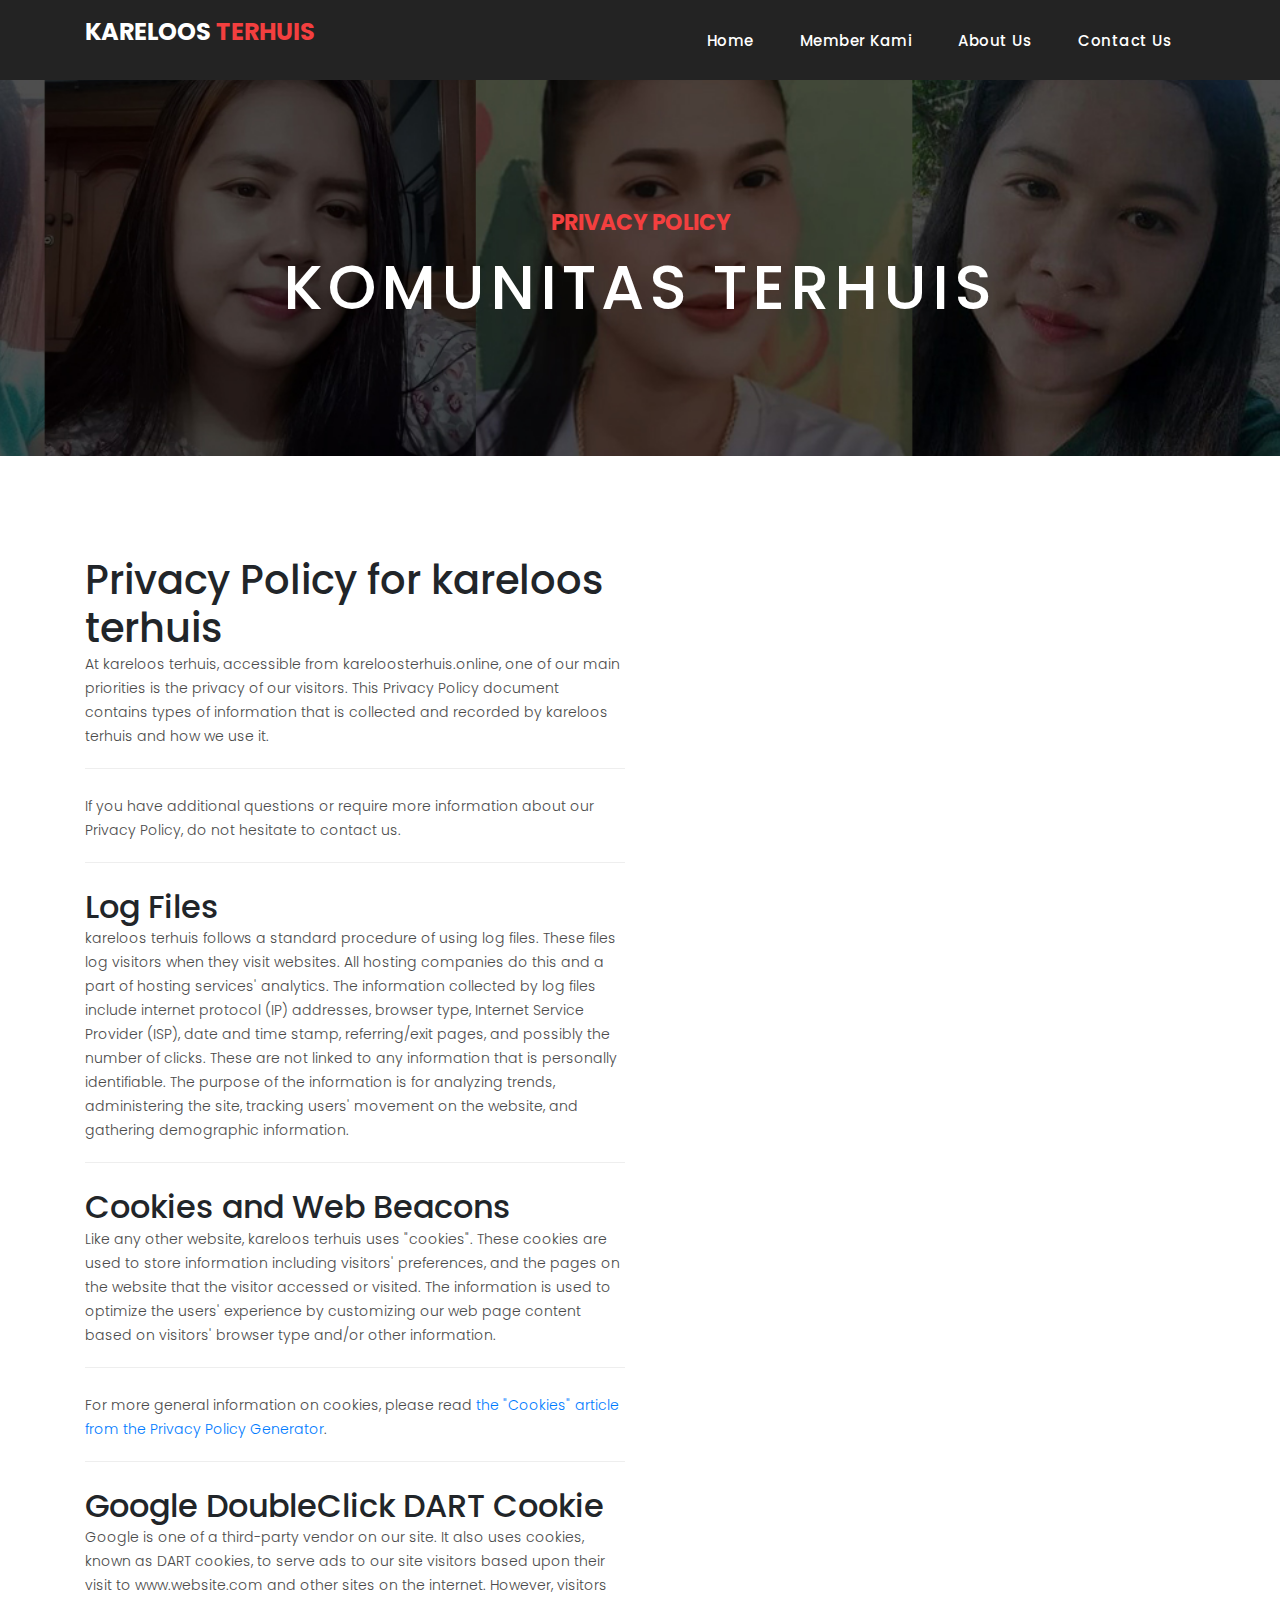
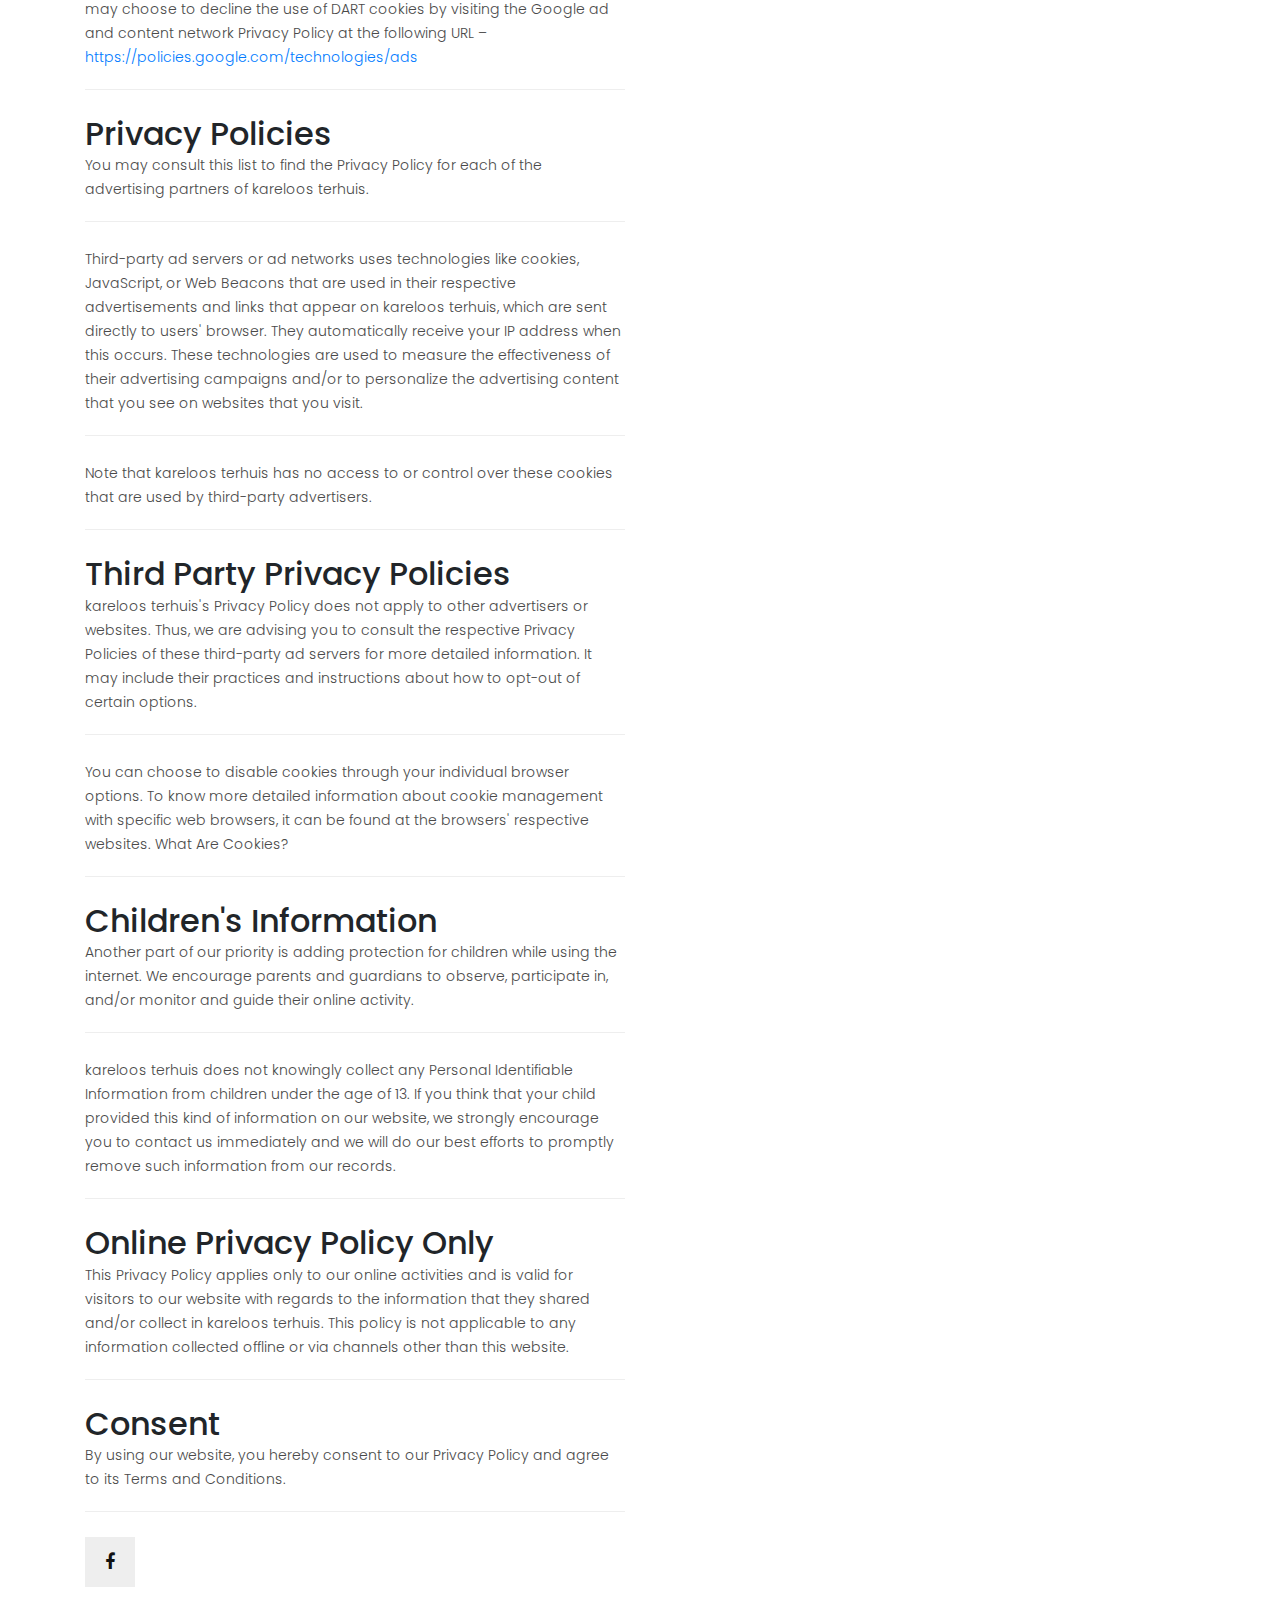
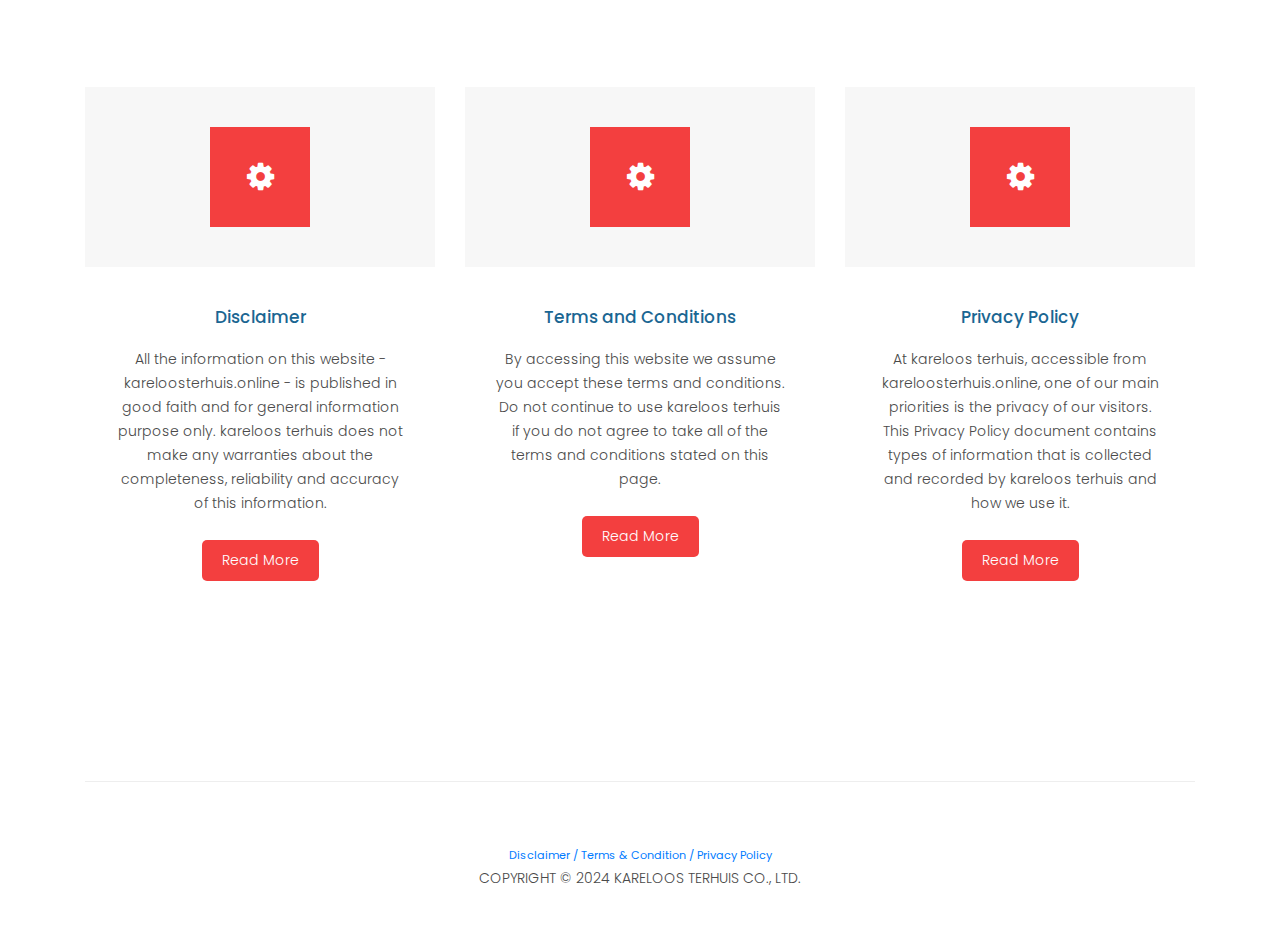
<file: privacy-policy.html>
<!DOCTYPE html>
<html lang="en">

  <head>

    <!-- Google tag (gtag.js) -->
    <script async src="https://www.googletagmanager.com/gtag/js?id=G-7EZHEHDHBS"></script>
    <script>
      window.dataLayer = window.dataLayer || [];
      function gtag(){dataLayer.push(arguments);}
      gtag('js', new Date());

      gtag('config', 'G-7EZHEHDHBS');
    </script>

<script async src="https://pagead2.googlesyndication.com/pagead/js/adsbygoogle.js?client=ca-pub-5724700845892085"
 crossorigin="anonymous"></script>

    <meta charset="utf-8">
    <meta name="viewport" content="width=device-width, initial-scale=1, shrink-to-fit=no">
    <meta name="description" content="">
    <meta name="author" content="">
    <link href="https://fonts.googleapis.com/css?family=Poppins:100,200,300,400,500,600,700,800,900&display=swap" rel="stylesheet">

    <title>Kareloos Terhuis - Disclaimer</title>

    <!-- Bootstrap core CSS -->
    <link href="vendor/bootstrap/css/bootstrap.min.css" rel="stylesheet">
<!--

TemplateMo 546 Sixteen Clothing

https://templatemo.com/tm-546-sixteen-clothing

-->

    <!-- Additional CSS Files -->
    <link rel="stylesheet" href="assets/css/fontawesome.css">
    <link rel="stylesheet" href="assets/css/templatemo-sixteen.css">
    <link rel="stylesheet" href="assets/css/owl.css">

  </head>

  <body>

    <!-- ***** Preloader Start ***** -->
    <div id="preloader">
        <div class="jumper">
            <div></div>
            <div></div>
            <div></div>
        </div>
    </div>  
    <!-- ***** Preloader End ***** -->

    <!-- Header -->
    <header class="">
      <nav class="navbar navbar-expand-lg">
        <div class="container">
          <a class="navbar-brand" href="index.html"><h2>kareloos <em>terhuis</em></h2></a>
          <button class="navbar-toggler" type="button" data-toggle="collapse" data-target="#navbarResponsive" aria-controls="navbarResponsive" aria-expanded="false" aria-label="Toggle navigation">
            <span class="navbar-toggler-icon"></span>
          </button>
          <div class="collapse navbar-collapse" id="navbarResponsive">
            <ul class="navbar-nav ml-auto">
              <li class="nav-item">
                <a class="nav-link" href="index.html">Home
                  <span class="sr-only">(current)</span>
                </a>
              </li> 
              <li class="nav-item">
                <a class="nav-link" href="member.html">Member Kami</a>
              </li>
              <li class="nav-item">
                <a class="nav-link" href="about.html">About Us</a>
              </li>
              <li class="nav-item">
                <a class="nav-link" href="contact.html">Contact Us</a>
              </li>
            </ul>
          </div>
        </div>
      </nav>
    </header>

    <!-- Page Content -->
    <div class="page-heading about-heading header-text">
      <div class="container">
        <div class="row">
          <div class="col-md-12">
            <div class="text-content">
              <h4>Privacy Policy</h4>
              <h2>Komunitas Terhuis</h2>
            </div>
          </div>
        </div>
      </div>
    </div>


    <div class="best-features about-features">
      <div class="container">
        <div class="row">
          
          
          <div class="col-md-6">
            <div class="left-content">
                <h1>Privacy Policy for kareloos terhuis</h1>

                <p>At kareloos terhuis, accessible from kareloosterhuis.online, one of our main priorities is the privacy of our visitors. This Privacy Policy document contains types of information that is collected and recorded by kareloos terhuis and how we use it.</p>

                <p>If you have additional questions or require more information about our Privacy Policy, do not hesitate to contact us.</p>

                <h2>Log Files</h2>

                <p>kareloos terhuis follows a standard procedure of using log files. These files log visitors when they visit websites. All hosting companies do this and a part of hosting services' analytics. The information collected by log files include internet protocol (IP) addresses, browser type, Internet Service Provider (ISP), date and time stamp, referring/exit pages, and possibly the number of clicks. These are not linked to any information that is personally identifiable. The purpose of the information is for analyzing trends, administering the site, tracking users' movement on the website, and gathering demographic information.</p>

                <h2>Cookies and Web Beacons</h2>

                <p>Like any other website, kareloos terhuis uses "cookies". These cookies are used to store information including visitors' preferences, and the pages on the website that the visitor accessed or visited. The information is used to optimize the users' experience by customizing our web page content based on visitors' browser type and/or other information.</p>

                <p>For more general information on cookies, please read <a href="https://www.privacypolicyonline.com/what-are-cookies/" rel="nofollow">the "Cookies" article from the Privacy Policy Generator</a>.</p>
                

                <h2>Google DoubleClick DART Cookie</h2>

                <p>Google is one of a third-party vendor on our site. It also uses cookies, known as DART cookies, to serve ads to our site visitors based upon their visit to www.website.com and other sites on the internet. However, visitors may choose to decline the use of DART cookies by visiting the Google ad and content network Privacy Policy at the following URL – <a href="https://policies.google.com/technologies/ads" rel="nofollow">https://policies.google.com/technologies/ads</a></p>


                <h2>Privacy Policies</h2>

                <P>You may consult this list to find the Privacy Policy for each of the advertising partners of kareloos terhuis.</p>

                <p>Third-party ad servers or ad networks uses technologies like cookies, JavaScript, or Web Beacons that are used in their respective advertisements and links that appear on kareloos terhuis, which are sent directly to users' browser. They automatically receive your IP address when this occurs. These technologies are used to measure the effectiveness of their advertising campaigns and/or to personalize the advertising content that you see on websites that you visit.</p>

                <p>Note that kareloos terhuis has no access to or control over these cookies that are used by third-party advertisers.</p>

                <h2>Third Party Privacy Policies</h2>

                <p>kareloos terhuis's Privacy Policy does not apply to other advertisers or websites. Thus, we are advising you to consult the respective Privacy Policies of these third-party ad servers for more detailed information. It may include their practices and instructions about how to opt-out of certain options. </p>

                <p>You can choose to disable cookies through your individual browser options. To know more detailed information about cookie management with specific web browsers, it can be found at the browsers' respective websites. What Are Cookies?</p>

                <h2>Children's Information</h2>

                <p>Another part of our priority is adding protection for children while using the internet. We encourage parents and guardians to observe, participate in, and/or monitor and guide their online activity.</p>

                <p>kareloos terhuis does not knowingly collect any Personal Identifiable Information from children under the age of 13. If you think that your child provided this kind of information on our website, we strongly encourage you to contact us immediately and we will do our best efforts to promptly remove such information from our records.</p>

                <h2>Online Privacy Policy Only</h2>

                <p>This Privacy Policy applies only to our online activities and is valid for visitors to our website with regards to the information that they shared and/or collect in kareloos terhuis. This policy is not applicable to any information collected offline or via channels other than this website.</p>

                <h2>Consent</h2>

                <p>By using our website, you hereby consent to our Privacy Policy and agree to its Terms and Conditions.</p>
              <ul class="social-icons">
                <li><a href="https://www.facebook.com/jandasemlohe"><i class="fa fa-facebook"></i></a></li>
              </ul>
            </div>
          </div>
        </div>
      </div>
    </div>

    
    


    <div class="services">
      <div class="container">
        <div class="row">
          <div class="col-md-4">
            <div class="service-item">
              <div class="icon">
                <i class="fa fa-gear"></i>
              </div>
              <div class="down-content">
                <h4>Disclaimer</h4>
                <p>All the information on this website - kareloosterhuis.online - is published in good faith and for general information purpose only. kareloos terhuis does not make any warranties about the completeness, reliability and accuracy of this information.</p>
                <a href="disclaimer.html" class="filled-button">Read More</a>
              </div>
            </div>
          </div>
          <div class="col-md-4">
            <div class="service-item">
              <div class="icon">
                <i class="fa fa-gear"></i>
              </div>
              <div class="down-content">
                <h4>Terms and Conditions</h4>
                <p>By accessing this website we assume you accept these terms and conditions. Do not continue to use kareloos terhuis if you do not agree to take all of the terms and conditions stated on this page.</p>
                <a href="Terms-and-Conditions.html" class="filled-button">Read More</a>
              </div>
            </div>
          </div>
          <div class="col-md-4">
            <div class="service-item">
              <div class="icon">
                <i class="fa fa-gear"></i>
              </div>
              <div class="down-content">
                <h4>Privacy Policy</h4>
                <p>At kareloos terhuis, accessible from kareloosterhuis.online, one of our main priorities is the privacy of our visitors. This Privacy Policy document contains types of information that is collected and recorded by kareloos terhuis and how we use it.</p>
                <a href="privacy-policy.html" class="filled-button">Read More</a>
              </div>
            </div>
          </div>
        </div>
      </div>
    </div>


    

    
    <footer>
        <div class="container">
          <div class="row">
            <div class="col-md-12">
              <div class="inner-content">
                <a href="disclaimer.html" style="font-size: 0.7em">Disclaimer / </a>
                <a href="Terms-and-Conditions.html" style="font-size: 0.7em">Terms & Condition / </a>
                <a href="privacy-policy.html" style="font-size: 0.7em">Privacy Policy</a>
                <p>Copyright &copy; 2024 Kareloos Terhuis Co., Ltd.</p>
              </div>
            </div>
          </div>
        </div>
    </footer>


    <!-- Bootstrap core JavaScript -->
    <script src="vendor/jquery/jquery.min.js"></script>
    <script src="vendor/bootstrap/js/bootstrap.bundle.min.js"></script>


    <!-- Additional Scripts -->
    <script src="assets/js/custom.js"></script>
    <script src="assets/js/owl.js"></script>
    <script src="assets/js/slick.js"></script>
    <script src="assets/js/isotope.js"></script>
    <script src="assets/js/accordions.js"></script>


    <script language = "text/Javascript"> 
      cleared[0] = cleared[1] = cleared[2] = 0; //set a cleared flag for each field
      function clearField(t){                   //declaring the array outside of the
      if(! cleared[t.id]){                      // function makes it static and global
          cleared[t.id] = 1;  // you could use true and false, but that's more typing
          t.value='';         // with more chance of typos
          t.style.color='#fff';
          }
      }
    </script>


  </body>

</html>
</file>
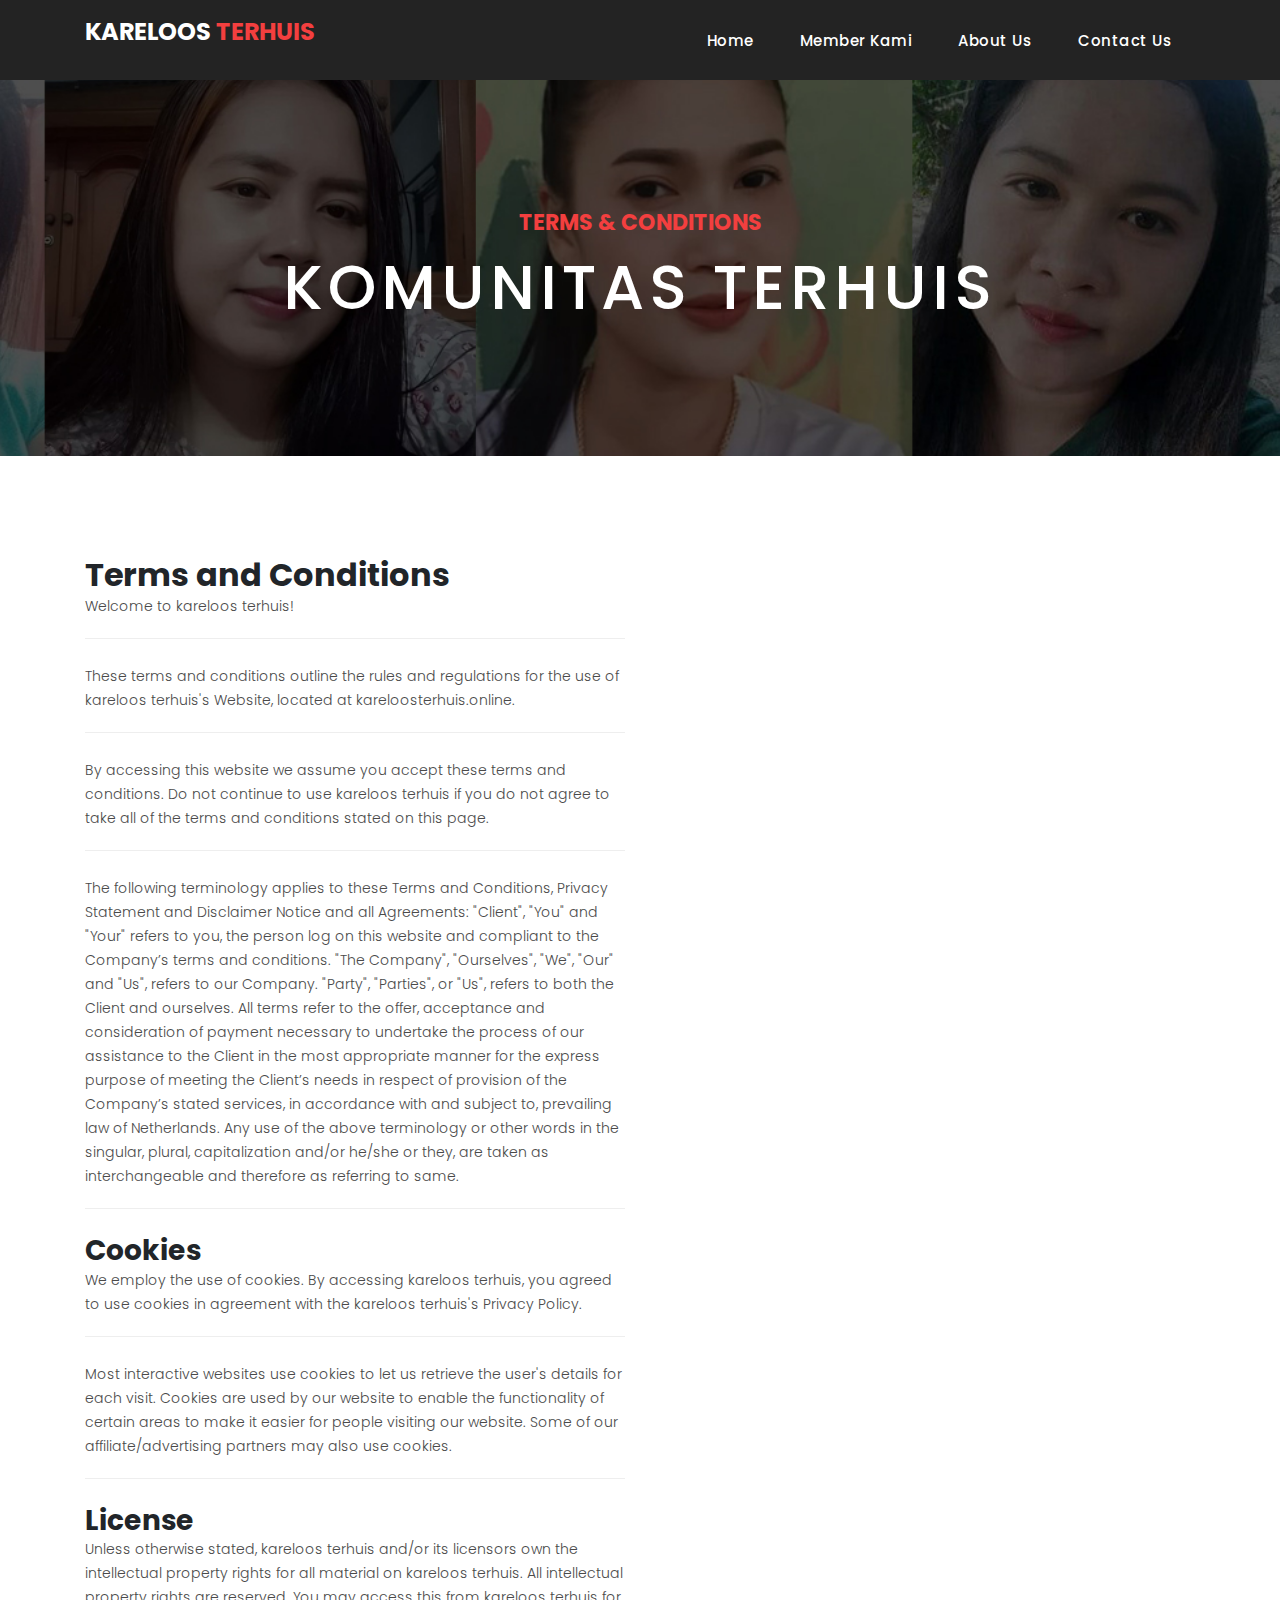
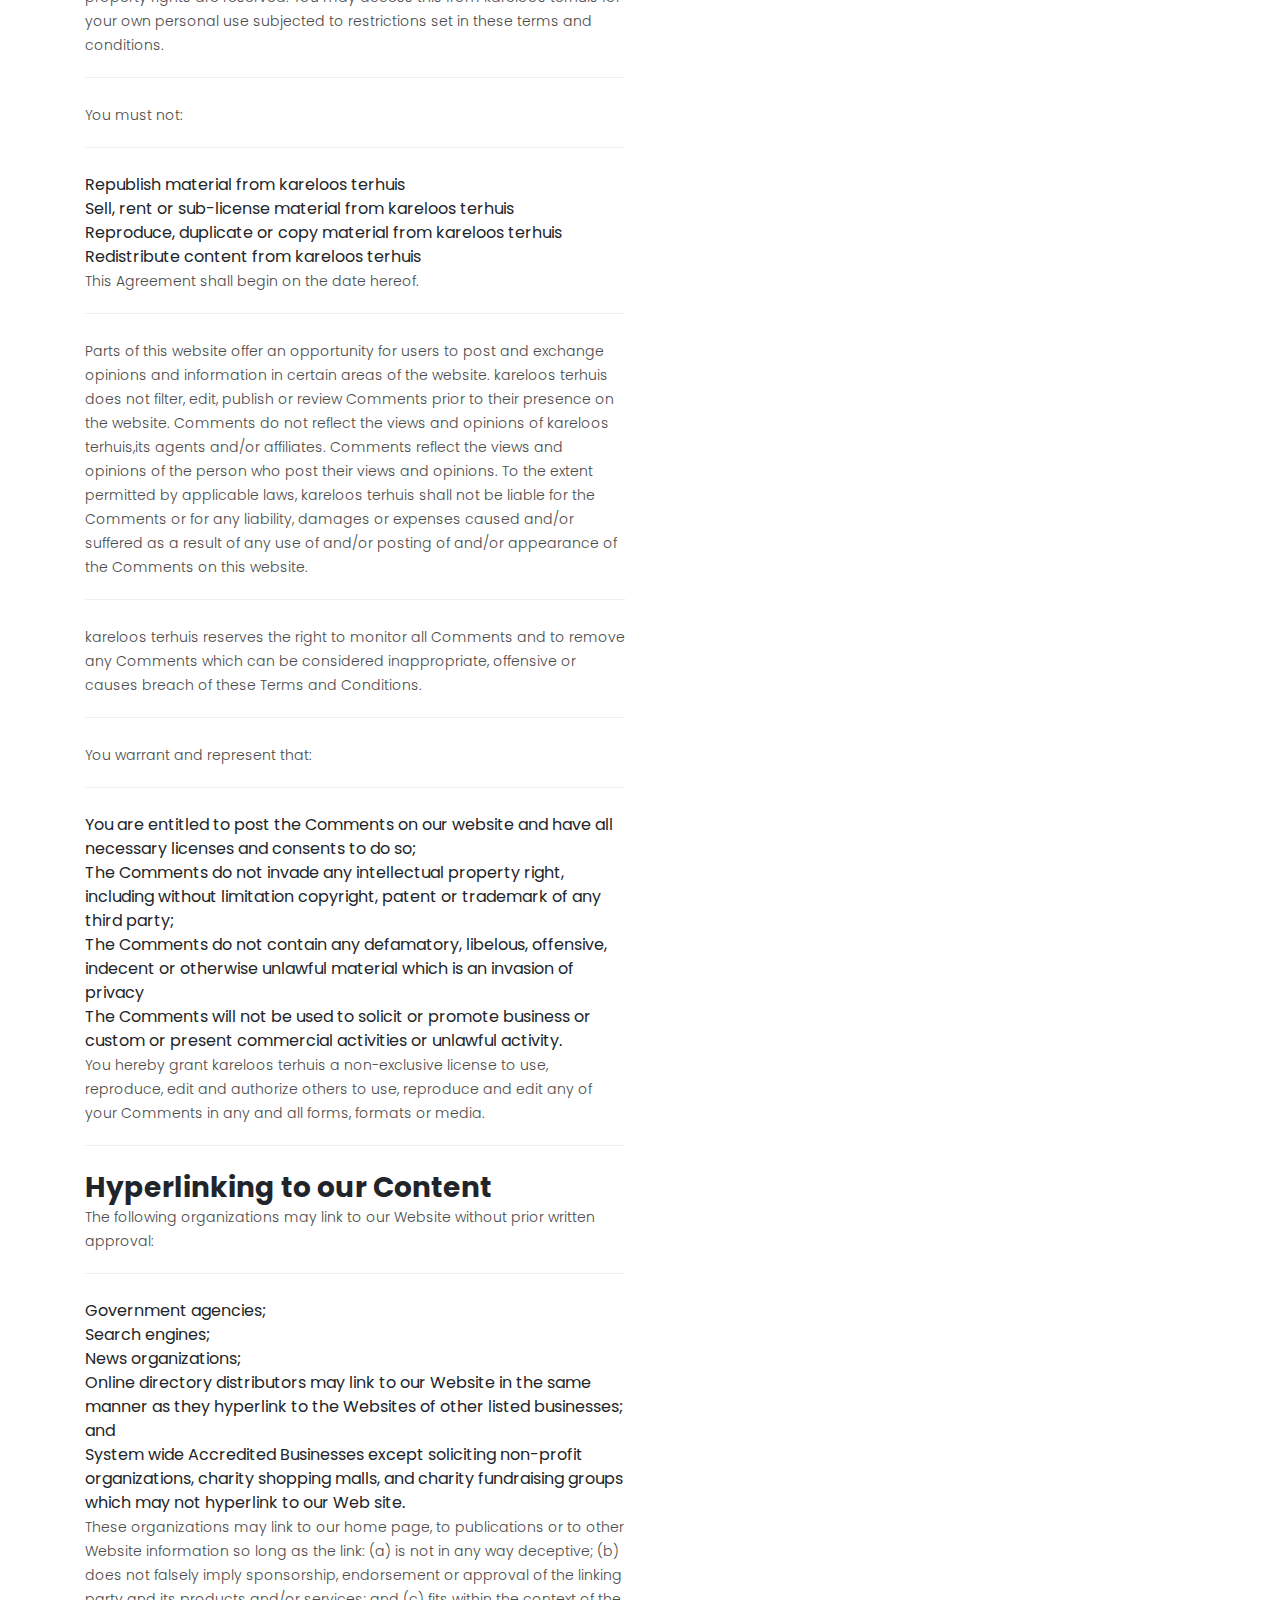
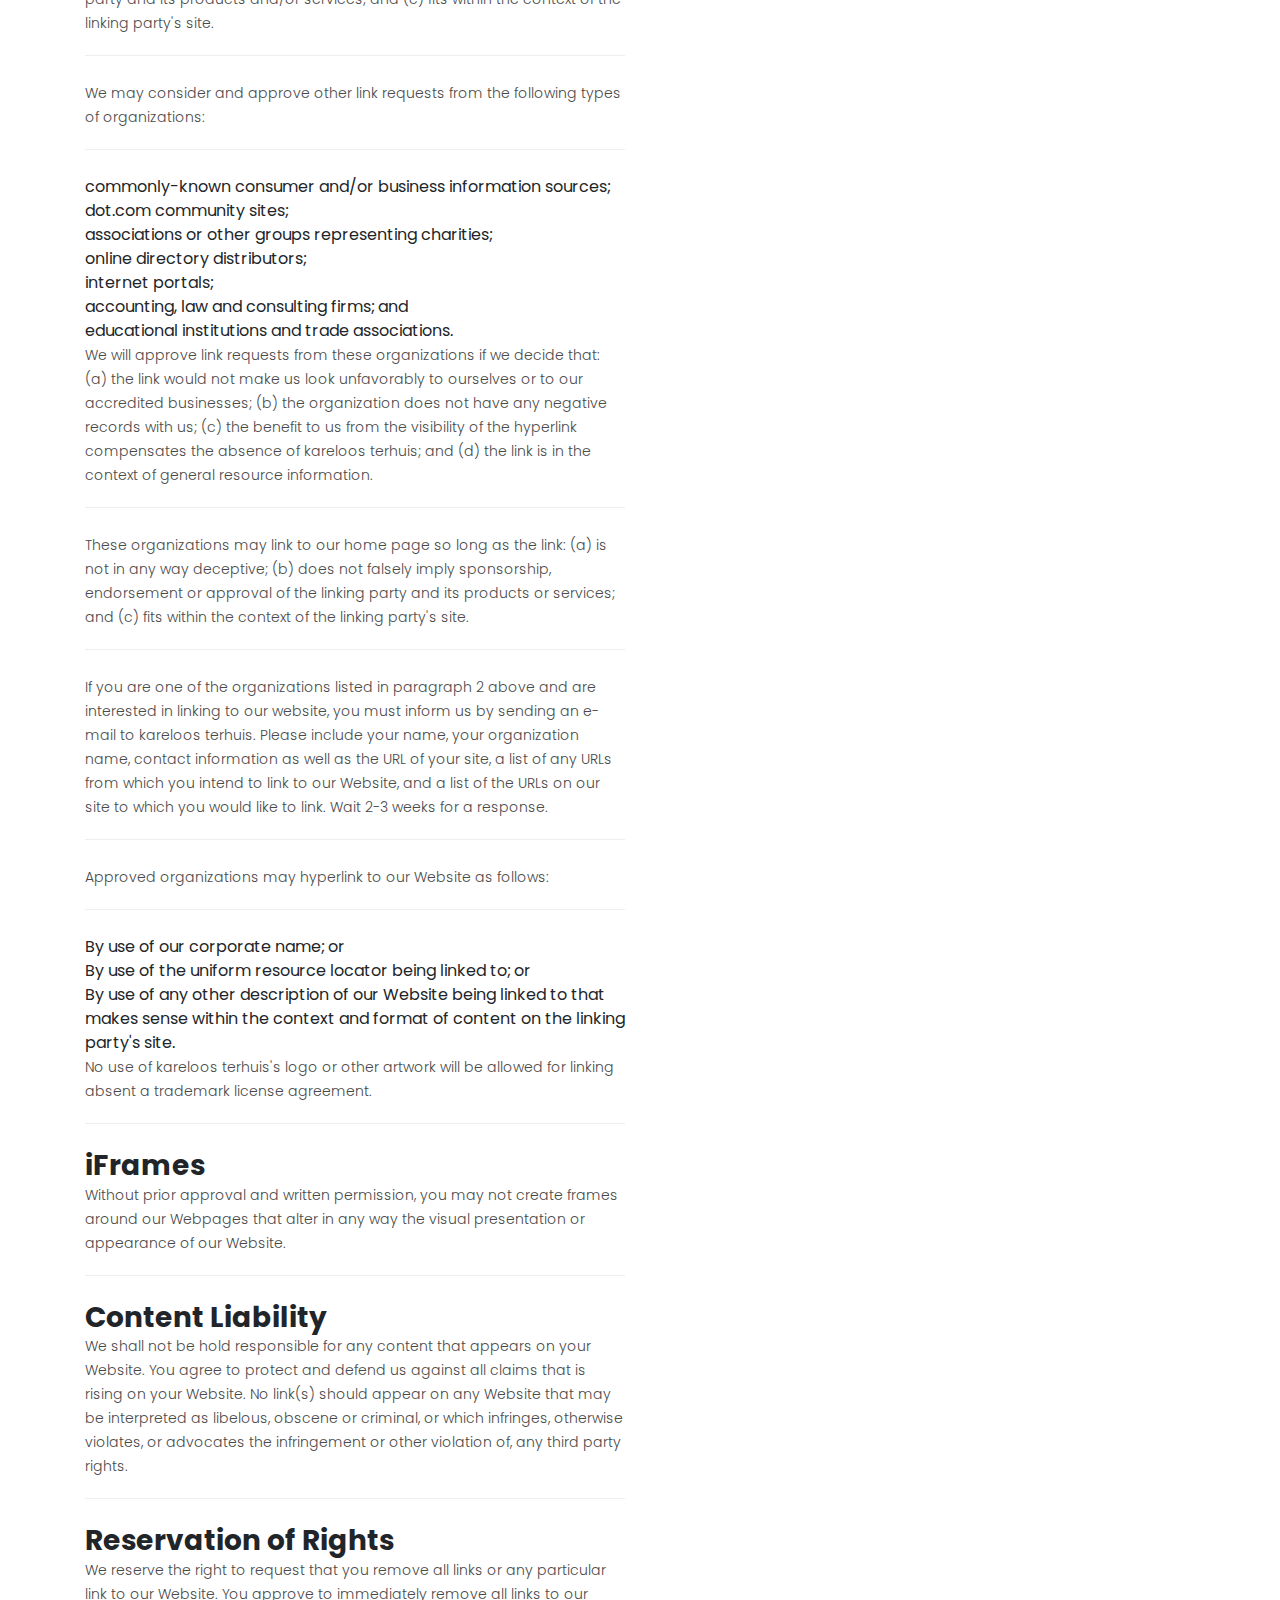
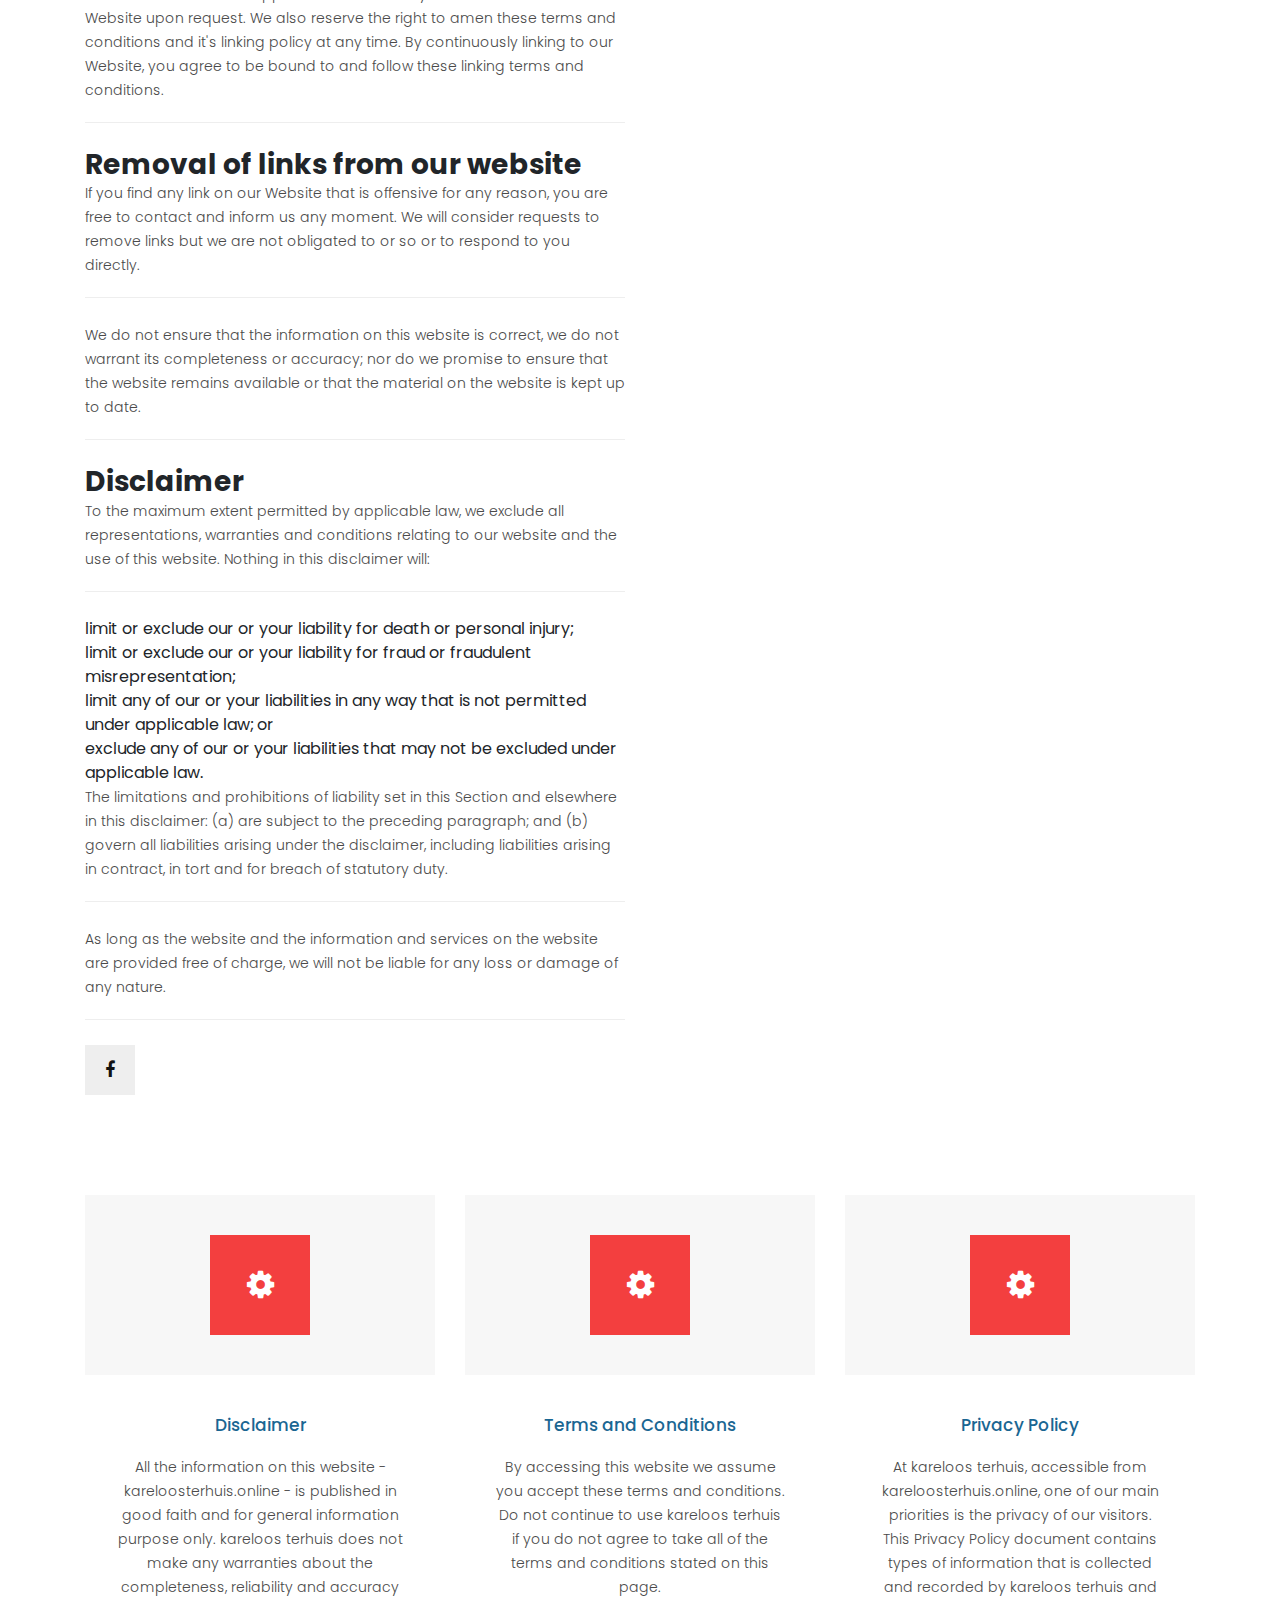
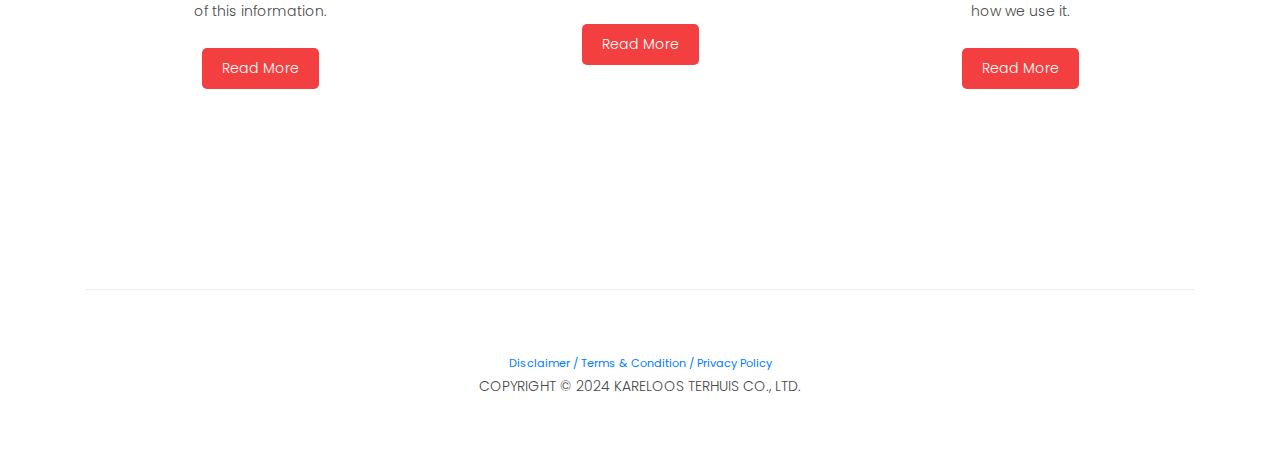
<file: Terms-and-Conditions.html>
<!DOCTYPE html>
<html lang="en">

  <head>

    <!-- Google tag (gtag.js) -->
    <script async src="https://www.googletagmanager.com/gtag/js?id=G-7EZHEHDHBS"></script>
    <script>
      window.dataLayer = window.dataLayer || [];
      function gtag(){dataLayer.push(arguments);}
      gtag('js', new Date());

      gtag('config', 'G-7EZHEHDHBS');
    </script>

<script async src="https://pagead2.googlesyndication.com/pagead/js/adsbygoogle.js?client=ca-pub-5724700845892085"
 crossorigin="anonymous"></script>

    <meta charset="utf-8">
    <meta name="viewport" content="width=device-width, initial-scale=1, shrink-to-fit=no">
    <meta name="description" content="">
    <meta name="author" content="">
    <link href="https://fonts.googleapis.com/css?family=Poppins:100,200,300,400,500,600,700,800,900&display=swap" rel="stylesheet">

    <title>Kareloos Terhuis - Disclaimer</title>

    <!-- Bootstrap core CSS -->
    <link href="vendor/bootstrap/css/bootstrap.min.css" rel="stylesheet">
<!--

TemplateMo 546 Sixteen Clothing

https://templatemo.com/tm-546-sixteen-clothing

-->

    <!-- Additional CSS Files -->
    <link rel="stylesheet" href="assets/css/fontawesome.css">
    <link rel="stylesheet" href="assets/css/templatemo-sixteen.css">
    <link rel="stylesheet" href="assets/css/owl.css">

  </head>

  <body>

    <!-- ***** Preloader Start ***** -->
    <div id="preloader">
        <div class="jumper">
            <div></div>
            <div></div>
            <div></div>
        </div>
    </div>  
    <!-- ***** Preloader End ***** -->

    <!-- Header -->
    <header class="">
      <nav class="navbar navbar-expand-lg">
        <div class="container">
          <a class="navbar-brand" href="index.html"><h2>kareloos <em>terhuis</em></h2></a>
          <button class="navbar-toggler" type="button" data-toggle="collapse" data-target="#navbarResponsive" aria-controls="navbarResponsive" aria-expanded="false" aria-label="Toggle navigation">
            <span class="navbar-toggler-icon"></span>
          </button>
          <div class="collapse navbar-collapse" id="navbarResponsive">
            <ul class="navbar-nav ml-auto">
              <li class="nav-item">
                <a class="nav-link" href="index.html">Home
                  <span class="sr-only">(current)</span>
                </a>
              </li> 
              <li class="nav-item">
                <a class="nav-link" href="member.html">Member Kami</a>
              </li>
              <li class="nav-item">
                <a class="nav-link" href="about.html">About Us</a>
              </li>
              <li class="nav-item">
                <a class="nav-link" href="contact.html">Contact Us</a>
              </li>
            </ul>
          </div>
        </div>
      </nav>
    </header>

    <!-- Page Content -->
    <div class="page-heading about-heading header-text">
      <div class="container">
        <div class="row">
          <div class="col-md-12">
            <div class="text-content">
              <h4>Terms & Conditions</h4>
              <h2>Komunitas Terhuis</h2>
            </div>
          </div>
        </div>
      </div>
    </div>


    <div class="best-features about-features">
      <div class="container">
        <div class="row">
          
          
          <div class="col-md-6">
            <div class="left-content">
              <h2><strong>Terms and Conditions</strong></h2>

              <p>Welcome to kareloos terhuis!</p>
              
              <p>These terms and conditions outline the rules and regulations for the use of kareloos terhuis's Website, located at kareloosterhuis.online.</p>
              
              <p>By accessing this website we assume you accept these terms and conditions. Do not continue to use kareloos terhuis if you do not agree to take all of the terms and conditions stated on this page.</p>
              
              <p>The following terminology applies to these Terms and Conditions, Privacy Statement and Disclaimer Notice and all Agreements: "Client", "You" and "Your" refers to you, the person log on this website and compliant to the Company’s terms and conditions. "The Company", "Ourselves", "We", "Our" and "Us", refers to our Company. "Party", "Parties", or "Us", refers to both the Client and ourselves. All terms refer to the offer, acceptance and consideration of payment necessary to undertake the process of our assistance to the Client in the most appropriate manner for the express purpose of meeting the Client’s needs in respect of provision of the Company’s stated services, in accordance with and subject to, prevailing law of Netherlands. Any use of the above terminology or other words in the singular, plural, capitalization and/or he/she or they, are taken as interchangeable and therefore as referring to same.</p>
              
              <h3><strong>Cookies</strong></h3>
              
              <p>We employ the use of cookies. By accessing kareloos terhuis, you agreed to use cookies in agreement with the kareloos terhuis's Privacy Policy.</p>
              
              <p>Most interactive websites use cookies to let us retrieve the user's details for each visit. Cookies are used by our website to enable the functionality of certain areas to make it easier for people visiting our website. Some of our affiliate/advertising partners may also use cookies.</p>
              
              <h3><strong>License</strong></h3>
              
              <p>Unless otherwise stated, kareloos terhuis and/or its licensors own the intellectual property rights for all material on kareloos terhuis. All intellectual property rights are reserved. You may access this from kareloos terhuis for your own personal use subjected to restrictions set in these terms and conditions.</p>
              
              <p>You must not:</p>
              <ul>
                  <li>Republish material from kareloos terhuis</li>
                  <li>Sell, rent or sub-license material from kareloos terhuis</li>
                  <li>Reproduce, duplicate or copy material from kareloos terhuis</li>
                  <li>Redistribute content from kareloos terhuis</li>
              </ul>
              
              <p>This Agreement shall begin on the date hereof.</p>
              
              <p>Parts of this website offer an opportunity for users to post and exchange opinions and information in certain areas of the website. kareloos terhuis does not filter, edit, publish or review Comments prior to their presence on the website. Comments do not reflect the views and opinions of kareloos terhuis,its agents and/or affiliates. Comments reflect the views and opinions of the person who post their views and opinions. To the extent permitted by applicable laws, kareloos terhuis shall not be liable for the Comments or for any liability, damages or expenses caused and/or suffered as a result of any use of and/or posting of and/or appearance of the Comments on this website.</p>
              
              <p>kareloos terhuis reserves the right to monitor all Comments and to remove any Comments which can be considered inappropriate, offensive or causes breach of these Terms and Conditions.</p>
              
              <p>You warrant and represent that:</p>
              
              <ul>
                  <li>You are entitled to post the Comments on our website and have all necessary licenses and consents to do so;</li>
                  <li>The Comments do not invade any intellectual property right, including without limitation copyright, patent or trademark of any third party;</li>
                  <li>The Comments do not contain any defamatory, libelous, offensive, indecent or otherwise unlawful material which is an invasion of privacy</li>
                  <li>The Comments will not be used to solicit or promote business or custom or present commercial activities or unlawful activity.</li>
              </ul>
              
              <p>You hereby grant kareloos terhuis a non-exclusive license to use, reproduce, edit and authorize others to use, reproduce and edit any of your Comments in any and all forms, formats or media.</p>
              
              <h3><strong>Hyperlinking to our Content</strong></h3>
              
              <p>The following organizations may link to our Website without prior written approval:</p>
              
              <ul>
                  <li>Government agencies;</li>
                  <li>Search engines;</li>
                  <li>News organizations;</li>
                  <li>Online directory distributors may link to our Website in the same manner as they hyperlink to the Websites of other listed businesses; and</li>
                  <li>System wide Accredited Businesses except soliciting non-profit organizations, charity shopping malls, and charity fundraising groups which may not hyperlink to our Web site.</li>
              </ul>
              
              <p>These organizations may link to our home page, to publications or to other Website information so long as the link: (a) is not in any way deceptive; (b) does not falsely imply sponsorship, endorsement or approval of the linking party and its products and/or services; and (c) fits within the context of the linking party's site.</p>
              
              <p>We may consider and approve other link requests from the following types of organizations:</p>
              
              <ul>
                  <li>commonly-known consumer and/or business information sources;</li>
                  <li>dot.com community sites;</li>
                  <li>associations or other groups representing charities;</li>
                  <li>online directory distributors;</li>
                  <li>internet portals;</li>
                  <li>accounting, law and consulting firms; and</li>
                  <li>educational institutions and trade associations.</li>
              </ul>
              
              <p>We will approve link requests from these organizations if we decide that: (a) the link would not make us look unfavorably to ourselves or to our accredited businesses; (b) the organization does not have any negative records with us; (c) the benefit to us from the visibility of the hyperlink compensates the absence of kareloos terhuis; and (d) the link is in the context of general resource information.</p>
              
              <p>These organizations may link to our home page so long as the link: (a) is not in any way deceptive; (b) does not falsely imply sponsorship, endorsement or approval of the linking party and its products or services; and (c) fits within the context of the linking party's site.</p>
              
              <p>If you are one of the organizations listed in paragraph 2 above and are interested in linking to our website, you must inform us by sending an e-mail to kareloos terhuis. Please include your name, your organization name, contact information as well as the URL of your site, a list of any URLs from which you intend to link to our Website, and a list of the URLs on our site to which you would like to link. Wait 2-3 weeks for a response.</p>
              
              <p>Approved organizations may hyperlink to our Website as follows:</p>
              
              <ul>
                  <li>By use of our corporate name; or</li>
                  <li>By use of the uniform resource locator being linked to; or</li>
                  <li>By use of any other description of our Website being linked to that makes sense within the context and format of content on the linking party's site.</li>
              </ul>
              
              <p>No use of kareloos terhuis's logo or other artwork will be allowed for linking absent a trademark license agreement.</p>
              
              <h3><strong>iFrames</strong></h3>
              
              <p>Without prior approval and written permission, you may not create frames around our Webpages that alter in any way the visual presentation or appearance of our Website.</p>
              
              <h3><strong>Content Liability</strong></h3>
              
              <p>We shall not be hold responsible for any content that appears on your Website. You agree to protect and defend us against all claims that is rising on your Website. No link(s) should appear on any Website that may be interpreted as libelous, obscene or criminal, or which infringes, otherwise violates, or advocates the infringement or other violation of, any third party rights.</p>
              
              <h3><strong>Reservation of Rights</strong></h3>
              
              <p>We reserve the right to request that you remove all links or any particular link to our Website. You approve to immediately remove all links to our Website upon request. We also reserve the right to amen these terms and conditions and it's linking policy at any time. By continuously linking to our Website, you agree to be bound to and follow these linking terms and conditions.</p>
              
              <h3><strong>Removal of links from our website</strong></h3>
              
              <p>If you find any link on our Website that is offensive for any reason, you are free to contact and inform us any moment. We will consider requests to remove links but we are not obligated to or so or to respond to you directly.</p>
              
              <p>We do not ensure that the information on this website is correct, we do not warrant its completeness or accuracy; nor do we promise to ensure that the website remains available or that the material on the website is kept up to date.</p>
              
              <h3><strong>Disclaimer</strong></h3>
              
              <p>To the maximum extent permitted by applicable law, we exclude all representations, warranties and conditions relating to our website and the use of this website. Nothing in this disclaimer will:</p>
              
              <ul>
                  <li>limit or exclude our or your liability for death or personal injury;</li>
                  <li>limit or exclude our or your liability for fraud or fraudulent misrepresentation;</li>
                  <li>limit any of our or your liabilities in any way that is not permitted under applicable law; or</li>
                  <li>exclude any of our or your liabilities that may not be excluded under applicable law.</li>
              </ul>
              
              <p>The limitations and prohibitions of liability set in this Section and elsewhere in this disclaimer: (a) are subject to the preceding paragraph; and (b) govern all liabilities arising under the disclaimer, including liabilities arising in contract, in tort and for breach of statutory duty.</p>
              
              <p>As long as the website and the information and services on the website are provided free of charge, we will not be liable for any loss or damage of any nature.</p>
              <ul class="social-icons">
                <li><a href="https://www.facebook.com/jandasemlohe"><i class="fa fa-facebook"></i></a></li>
              </ul>
            </div>
          </div>
        </div>
      </div>
    </div>

    
    


    <div class="services">
      <div class="container">
        <div class="row">
          <div class="col-md-4">
            <div class="service-item">
              <div class="icon">
                <i class="fa fa-gear"></i>
              </div>
              <div class="down-content">
                <h4>Disclaimer</h4>
                <p>All the information on this website - kareloosterhuis.online - is published in good faith and for general information purpose only. kareloos terhuis does not make any warranties about the completeness, reliability and accuracy of this information.</p>
                <a href="disclaimer.html" class="filled-button">Read More</a>
              </div>
            </div>
          </div>
          <div class="col-md-4">
            <div class="service-item">
              <div class="icon">
                <i class="fa fa-gear"></i>
              </div>
              <div class="down-content">
                <h4>Terms and Conditions</h4>
                <p>By accessing this website we assume you accept these terms and conditions. Do not continue to use kareloos terhuis if you do not agree to take all of the terms and conditions stated on this page.</p>
                <a href="Terms-and-Conditions.html" class="filled-button">Read More</a>
              </div>
            </div>
          </div>
          <div class="col-md-4">
            <div class="service-item">
              <div class="icon">
                <i class="fa fa-gear"></i>
              </div>
              <div class="down-content">
                <h4>Privacy Policy</h4>
                <p>At kareloos terhuis, accessible from kareloosterhuis.online, one of our main priorities is the privacy of our visitors. This Privacy Policy document contains types of information that is collected and recorded by kareloos terhuis and how we use it.</p>
                <a href="privacy-policy.html" class="filled-button">Read More</a>
              </div>
            </div>
          </div>
        </div>
      </div>
    </div>


    

    
    <footer>
        <div class="container">
          <div class="row">
            <div class="col-md-12">
              <div class="inner-content">
                <a href="disclaimer.html" style="font-size: 0.7em">Disclaimer / </a>
                <a href="Terms-and-Conditions.html" style="font-size: 0.7em">Terms & Condition / </a>
                <a href="privacy-policy.html" style="font-size: 0.7em">Privacy Policy</a>
                <p>Copyright &copy; 2024 Kareloos Terhuis Co., Ltd.</p>
              </div>
            </div>
          </div>
        </div>
    </footer>


    <!-- Bootstrap core JavaScript -->
    <script src="vendor/jquery/jquery.min.js"></script>
    <script src="vendor/bootstrap/js/bootstrap.bundle.min.js"></script>


    <!-- Additional Scripts -->
    <script src="assets/js/custom.js"></script>
    <script src="assets/js/owl.js"></script>
    <script src="assets/js/slick.js"></script>
    <script src="assets/js/isotope.js"></script>
    <script src="assets/js/accordions.js"></script>


    <script language = "text/Javascript"> 
      cleared[0] = cleared[1] = cleared[2] = 0; //set a cleared flag for each field
      function clearField(t){                   //declaring the array outside of the
      if(! cleared[t.id]){                      // function makes it static and global
          cleared[t.id] = 1;  // you could use true and false, but that's more typing
          t.value='';         // with more chance of typos
          t.style.color='#fff';
          }
      }
    </script>


  </body>

</html>
</file>
<file: assets/css/templatemo-sixteen.css>
/*

TemplateMo 546 Sixteen Clothing

https://templatemo.com/tm-546-sixteen-clothing

*/
body {
  font-family: 'Poppins', sans-serif;
  overflow-x: hidden;
  text-rendering: optimizeLegibility;
  -webkit-font-smoothing: antialiased;
  -moz-osx-font-smoothing: grayscale;
}
p {
	margin-bottom: 0px;
	font-size: 14px;
	font-weight: 300;
	color: #4a4a4a;
	line-height: 24px;
}
a {
	text-decoration: none!important;
}
ul {
	padding: 0;
	margin: 0;
	list-style: none;
}

h1,h2,h3,h4,h5,h6 {
	margin: 0px;
}

ul.social-icons li {
	display: inline-block;
	margin-right: 3px;
}

ul.social-icons li:last-child {
	margin-right: 0px;
}

ul.social-icons li a {
	width: 50px;
	height: 50px;
	display: inline-block;
	line-height: 50px;
	background-color: #eee;
	color: #121212;
	font-size: 18px;
	text-align: center;
	transition: all .3s;
}

ul.social-icons li a:hover {
	background-color: #f33f3f;
	color: #fff;
}

a.filled-button {
	background-color: #f33f3f;
	color: #fff;
	font-size: 14px;
	text-transform: capitalize;
	font-weight: 300;
	padding: 10px 20px;
	border-radius: 5px;
	display: inline-block;
	transition: all 0.3s;
}

a.filled-button:hover {
	background-color: #121212;
	color: #fff;
}

.section-heading {
	text-align: left;
	margin-bottom: 60px;
	border-bottom: 1px solid #eee;
}

.section-heading h2 {
	font-size: 28px;
	font-weight: 400;
	color: #1e1e1e;
	margin-bottom: 15px;
}

.products-heading {
	background-image: url(../images/products-heading.jpg);
}

.about-heading {
	background-image: url(../images/about-heading.jpg);
}

.contact-heading {
	background-image: url(../images/contact-heading.jpg);
}

.page-heading {
	padding: 210px 0px 130px 0px;
	text-align: center;
	background-position: center center;
	background-repeat: no-repeat;
	background-size: cover;
}

.page-heading .text-content h4 {
	color: #f33f3f;
	font-size: 22px;
	text-transform: uppercase;
	font-weight: 700;
	margin-bottom: 15px;
}

.page-heading .text-content h2 {
	color: #fff;
	font-size: 62px;
	text-transform: uppercase;
	letter-spacing: 5px;
}

#preloader {
  overflow: hidden;
  background: #f33f3f;
  left: 0;
  right: 0;
  top: 0;
  bottom: 0;
  position: fixed;
  z-index: 9999999;
  color: #fff;
}

#preloader .jumper {
  left: 0;
  top: 0;
  right: 0;
  bottom: 0;
  display: block;
  position: absolute;
  margin: auto;
  width: 50px;
  height: 50px;
}

#preloader .jumper > div {
  background-color: #fff;
  width: 10px;
  height: 10px;
  border-radius: 100%;
  -webkit-animation-fill-mode: both;
  animation-fill-mode: both;
  position: absolute;
  opacity: 0;
  width: 50px;
  height: 50px;
  -webkit-animation: jumper 1s 0s linear infinite;
  animation: jumper 1s 0s linear infinite;
}

#preloader .jumper > div:nth-child(2) {
  -webkit-animation-delay: 0.33333s;
  animation-delay: 0.33333s;
}

#preloader .jumper > div:nth-child(3) {
  -webkit-animation-delay: 0.66666s;
  animation-delay: 0.66666s;
}

@-webkit-keyframes jumper {
  0% {
    opacity: 0;
    -webkit-transform: scale(0);
    transform: scale(0);
  }
  5% {
    opacity: 1;
  }
  100% {
    -webkit-transform: scale(1);
    transform: scale(1);
    opacity: 0;
  }
}

@keyframes jumper {
  0% {
    opacity: 0;
    -webkit-transform: scale(0);
    transform: scale(0);
  }
  5% {
    opacity: 1;
  }
  100% {
    opacity: 0;
  }
}


/* Header Style */
header {
	position: absolute;
	z-index: 99999;
	width: 100%;
	height: 80px;
	background-color: #232323;
	-webkit-transition: all 0.3s ease-in-out 0s;
    -moz-transition: all 0.3s ease-in-out 0s;
    -o-transition: all 0.3s ease-in-out 0s;
    transition: all 0.3s ease-in-out 0s;
}
header .navbar {
	padding: 17px 0px;
}
.background-header .navbar {
	padding: 17px 0px;
}
.background-header {
	top: 0;
	position: fixed;
	background-color: #fff!important;
	box-shadow: 0px 1px 10px rgba(0,0,0,0.1);
}
.background-header .navbar-brand h2 {
	color: #121212!important;
}
.background-header .navbar-nav a.nav-link {
	color: #1e1e1e!important;
}
.background-header .navbar-nav .nav-link:hover,
.background-header .navbar-nav .active>.nav-link,
.background-header .navbar-nav .nav-link.active,
.background-header .navbar-nav .nav-link.show,
.background-header .navbar-nav .show>.nav-link {
	color: #f33f3f!important;
}
.navbar .navbar-brand {
	float: 	left;
	margin-top: -12px;
	outline: none;
}
.navbar .navbar-brand h2 {
	color: #fff;
	text-transform: uppercase;
	font-size: 24px;
	font-weight: 700;
	-webkit-transition: all .3s ease 0s;
    -moz-transition: all .3s ease 0s;
    -o-transition: all .3s ease 0s;
    transition: all .3s ease 0s;
}
.navbar .navbar-brand h2 em {
	font-style: normal;
	color: #f33f3f;
}
#navbarResponsive {
	z-index: 999;
}
.navbar-collapse {
	text-align: center;
}
.navbar .navbar-nav .nav-item {
	margin: 0px 15px;
}
.navbar .navbar-nav a.nav-link {
	text-transform: capitalize;
	font-size: 15px;
	font-weight: 500;
	letter-spacing: 0.5px;
	color: #fff;
	transition: all 0.5s;
	margin-top: 5px;
}
.navbar .navbar-nav .nav-link:hover,
.navbar .navbar-nav .active>.nav-link,
.navbar .navbar-nav .nav-link.active,
.navbar .navbar-nav .nav-link.show,
.navbar .navbar-nav .show>.nav-link {
	color: #fff;
	padding-bottom: 25px;
	border-bottom: 3px solid #f33f3f;
}
.navbar .navbar-toggler-icon {
	background-image: none;
}
.navbar .navbar-toggler {
	border-color: #fff;
	background-color: #fff;	
	height: 36px;
	outline: none;
	border-radius: 0px;
	position: absolute;
	right: 30px;
	top: 20px;
}
.navbar .navbar-toggler-icon:after {
	content: '\f0c9';
	color: #f33f3f;
	font-size: 18px;
	line-height: 26px;
	font-family: 'FontAwesome';
}



/* Banner Style */
.banner {
	position: relative;
	text-align: center;
	padding-top: 80px;
}

.banner-item-01 {
	padding: 300px 0px;
	background-image: url(../images/slide_01.jpg);
	background-size: cover;
	background-repeat: no-repeat;
	background-position: center center;
}

.banner-item-02 {
	padding: 300px 0px;
	background-image: url(../images/slide_02.jpg);
	background-size: cover;
	background-repeat: no-repeat;
	background-position: center center;
}

.banner-item-03 {
	padding: 300px 0px;
	background-image: url(../images/slide_03.jpg);
	background-size: cover;
	background-repeat: no-repeat;
	background-position: center center;
}

.banner .banner-item {
	max-height: 600px;
}

.banner .text-content {
	position: absolute;
	top: 50%;
	transform: translateY(-50%);
	text-align: center;
	width: 100%;
}

.banner .text-content h4 {
	color: #f33f3f;
	font-size: 22px;
	text-transform: uppercase;
	font-weight: 700;
	margin-bottom: 15px;
}

.banner .text-content h2 {
	color: #fff;
	font-size: 62px;
	text-transform: uppercase;
	letter-spacing: 5px;
}

.owl-banner .owl-dots .owl-dot {
  border-radius: 3px;
}
.owl-banner .owl-dots {
    display: -webkit-box;
    display: -webkit-flex;
    display: -ms-flexbox;
    display: flex;
    -ms-flex-pack: center;
    -webkit-justify-content: center;
    justify-content: center;
    position: absolute;
    left: 50%;
    transform: translateX(-50%);
    bottom: 30px;
}
.owl-banner .owl-dots .owl-dot {
    width: 10px;
    height: 10px;
    border-radius: 50%;
    margin: 0 10px;
    background-color: #fff;
    opacity: 0.5;
}
.owl-banner .owl-dots .owl-dot:focus {
    outline: none
}
.owl-banner .owl-dots .owl-dot.active {
    background-color: #fff;
    opacity: 1;
}



/* Latest Produtcs */

.latest-products {
	margin-top: 100px;
}

.latest-products .section-heading a {
	float: right;
	margin-top: -35px;
	text-transform: uppercase;
	font-size: 13px;
	font-weight: 700;
	color: #f33f3f;
}

.product-item {
	border: 1px solid #eee;
	margin-bottom: 30px;
}

.product-item .down-content {
	padding: 30px;
	position: relative;
}

.product-item img {
	width: 100%;
	overflow: hidden;
}

.product-item .down-content h4 {
	font-size: 17px;
	color: #1a6692;
	margin-bottom: 20px;
}

.product-item .down-content h6 {
	position: absolute;
	top: 30px;
	right: 30px;
	font-size: 18px;
	color: #121212;
}

.product-item .down-content p {
	margin-bottom: 20px;
}

.product-item .down-content ul li {
	display: inline-block;
}

.product-item .down-content ul li i {
	color: #f33f3f;
	font-size: 14px;
}

.product-item .down-content span {
	position: absolute;
	right: 30px;
	bottom: 30px;
	font-size: 13px;
	color: #f33f3f;
	font-weight: 500;
}




/* Best Features */

.about-features {
	margin-top: 100px!important;
}

.about-features p {
	border-bottom: 1px solid #eee;
	padding-bottom: 20px;
}

.about-features .container .row {
	padding-bottom: 0px!important;
	border-bottom: none!important;
}

.best-features {
	margin-top: 50px;
}

.best-features .container .row {
	border-bottom: 1px solid #eee;
	padding-bottom: 60px;
}

.best-features img {
	width: 100%;
	overflow: hidden;
}

.best-features h4 {
	font-size: 17px;
	color: #1a6692;
	margin-bottom: 20px;
}

.best-features ul.featured-list li {
	display: block;
	margin-bottom: 10px;
}

.best-features p {
	margin-bottom: 25px;
}

.best-features ul.featured-list li a {
	font-size: 14px;
	color: #4a4a4a;
	font-weight: 300;
	transition: all .3s;
	position: relative;
	padding-left: 13px;
}

.best-features ul.featured-list li a:before {
	content: '';
	width: 5px;
	height: 5px;
	display: inline-block;
	background-color: #4a4a4a;
	position: absolute;
	left: 0;
	transition: all .3s;
	top: 8px;
}

.best-features ul.featured-list li a:hover {
	color: #f33f3f;
}

.best-features ul.featured-list li a:hover::before {
	background-color: #f33f3f;
}

.best-features .filled-button {
	margin-top: 20px;
}





/* Call To Action */

.call-to-action .inner-content {
	margin-top: 60px;
	padding: 30px;
	background-color: #f7f7f7;
	border-radius: 5px;
}

.call-to-action .inner-content h4 {
	font-size: 17px;
	color: #1a6692;
	margin-bottom: 15px;
}

.call-to-action .inner-content em {
	font-style: normal;
	font-weight: 700;
}

.call-to-action .inner-content .col-md-4 {
	text-align: right;
}

.call-to-action .inner-content .filled-button {
	margin-top: 12px;
}




/* Footer */

footer {
	text-align: center;
}

footer .inner-content {
	border-top: 1px solid #eee;
	margin-top: 60px;
	padding: 60px 0px;
}

footer .inner-content p {
	text-transform: uppercase;
}

footer .inner-content p a {
	color: #f33f3f;
	margin-left: 3px;
}




/* Product Page */

.products {
	margin-top: 100px;
}

.products .filters {
	text-align: center;
	border-bottom: 1px solid #eee;
	padding-bottom: 10px;
	margin-bottom: 60px;
}

.products .filters li {
	text-transform: uppercase;
	font-size: 13px;
	font-weight: 700;
	color: #121212;
	display: inline-block;
	margin: 0px 10px;
	transition: all .3s;
	cursor: pointer;
}

.products .filters ul li.active,
.products .filters ul li:hover {
  color: #f33f3f;
}

.products ul.pages {
	margin-top: 30px;
	text-align: center;
}

.products ul.pages li {
	display: inline-block;
	margin: 0px 2px;
}

.products ul.pages li a {
	width: 44px;
	height: 44px;
	display: inline-block;
	line-height: 42px;
	border: 1px solid #eee;
	font-size: 15px;
	font-weight: 700;
	color: #121212;
	transition: all .3s;
}

.products ul.pages li a:hover,
.products ul.pages li.active a {
	background-color: #f33f3f;
	border-color: #f33f3f;
	color: #fff;
}



/* Team Members */

.team-members {
	margin-top: 100px;
}

.team-member {
	border: 1px solid #eee;
	margin-bottom: 30px;
}

.team-member img {
	width: 100%;
	overflow: hidden;
}

.team-member .down-content {
	padding: 30px;
	text-align: center;
}

.team-member .thumb-container {
	position: relative;
}

.team-member .thumb-container .hover-effect {
	position: absolute;
	background-color: rgba(243,63,63,0.9);
	top: 0;
	left: 0;
	width: 100%;
	height: 100%;
	opacity: 0;
	visibility: hidden;
	transition: all .5s;
}

.team-member .thumb-container .hover-effect .hover-content {
	position: absolute;
	display: inline-block;
	width: 100%;
	text-align: center;
	top: 50%;
	transform: translateY(-50%);
}

.team-member .thumb-container .hover-effect .hover-content ul.social-icons li a:hover {
	background-color: #fff;
	color: #f33f3f;
}

.team-member:hover .hover-effect {
	visibility: visible;
	opacity: 1;
}

.team-member .down-content h4 {
	font-size: 17px;
	color: #1a6692;
	margin-bottom: 8px;
}

.team-member .down-content span {
	display: block;
	font-size: 13px;
	color: #f33f3f;
	font-weight: 500;
	margin-bottom: 20px;
}




/* Services */

.services {
	background-image: url(../images/services-bg.jpg);
	background-position: center center;
	background-repeat: no-repeat;
	background-size: cover;
	background-attachment: fixed;
	padding: 100px 0px;
}

.services .service-item {
	text-align: center;
}

.services .service-item .icon {
	background-color: #f7f7f7;
	padding: 40px;
}

.services .service-item .icon i {
	width: 100px;
	height: 100px;
	display: inline-block;
	text-align: center;
	line-height: 100px;
	background-color: #f33f3f;
	color: #fff;
	font-size: 32px;
}

.services .service-item .down-content {
	background-color: #fff;
	padding: 40px 30px;
}

.services .service-item .down-content h4 {
	font-size: 17px;
	color: #1a6692;
	margin-bottom: 20px;
}

.services .service-item .down-content p {
	margin-bottom: 25px;
}




/* Clients */

.happy-clients {
	margin-top: 100px;
	margin-bottom: 40px;
}

.happy-clients .client-item img {
	max-width: 100%;
	overflow: hidden;
	transition: all .3s;
	cursor: pointer;
}

.happy-clients .client-item img:hover {
	opacity: 0.8;
}




/* Find Us */

.find-us {
	margin-top: 100px;
}

.find-us p {
	border-bottom: 1px solid #eee;
	padding-bottom: 30px;
	margin-bottom: 30px;
}

.find-us h4 {
	font-size: 17px;
	color: #1a6692;
	margin-bottom: 20px;
}

.find-us .left-content {
	margin-left: 30px;
}



/* Send Message */

.send-message {
	margin-top: 100px;
}

.contact-form input {
	font-size: 14px;
	width: 100%;
	height: 44px;
	display: inline-block;
	line-height: 42px;
	border: 1px solid #eee;
	border-radius: 0px;
	margin-bottom: 30px;
}

.contact-form input:focus {
	box-shadow: none;
	border: 1px solid #eee;
}

.contact-form textarea {
	font-size: 14px;
	width: 100%;
	min-width: 100%;
	min-height: 120px;
	height: 120px;
	max-height: 180px;
	border: 1px solid #eee;
	border-radius: 0px;
	margin-bottom: 30px;
}

.contact-form textarea:focus {
	box-shadow: none;
	border: 1px solid #eee;
}

.contact-form button.filled-button {
	background-color: #f33f3f;
	color: #fff;
	font-size: 14px;
	text-transform: capitalize;
	font-weight: 300;
	padding: 10px 20px;
	border-radius: 5px;
	display: inline-block;
	transition: all 0.3s;
	border: none;
	outline: none;
	cursor: pointer;
}

.contact-form button.filled-button:hover {
	background-color: #121212;
	color: #fff;
}

.accordion {
	margin-left: 30px;
}

.accordion a {
	cursor: pointer;
	font-size: 17px;
	color: #1a6692!important;
	margin-bottom: 20px;
	transition: all .3s;
}

.accordion a:hover {
	color: #f33f3f!important;
}

.accordion a.active {
  color: #f33f3f!important;
}

.accordion li .content {
  display: none;
  margin-top: 10px;
}

.accordion li:first-child {
	border-top: 1px solid #eee;
}

.accordion li {
	border-bottom: 1px solid #eee;
	padding: 15px 0px;
}

/* Responsive Style */
@media (max-width: 768px) {
	.banner .text-content {
		width: 90%;
		margin-left: 5%;
	}
	.banner .text-content h4 {
		font-size: 22px;
	}

	.banner .text-content h2 {
		font-size: 36px;
		letter-spacing: 0.5px;
	}
	.banner-item-01,
	.banner-item-02,
	.banner-item-03 {
		padding: 180px 0px;
	}
	.page-heading .text-content h4 {
		font-size: 22px;
	}

	.page-heading .text-content h2 {
		font-size: 36px;
		letter-spacing: 0.5px;
	}
	.latest-products .section-heading a {
		float: none;
		margin-top: 0px;
		display: block;
		margin-bottom: 20px;
	}
	.product-item .down-content h4 {
		margin-bottom: 20px!important;
	}
	.product-item .down-content h6 {
		position: absolute!important;
		top: 30px!important;
		right: 30px!important;
	}
	.product-item .down-content span {
		position: absolute!important;
		right: 30px!important;
		bottom: 30px!important;
	}
	.best-features .left-content {
		margin-bottom: 30px;
	}
	.call-to-action .inner-content {
		text-align: center;
	}
	.call-to-action .inner-content .filled-button {
		text-align: center;
		width: 100%;
		margin-top: 20px;
	}
	.about-features img {
		margin-bottom: 30px;
	}
	.service-item {
		margin-bottom: 30px;
	}
	.find-us #map {
		margin-bottom: 30px;
	}
	.find-us .left-content {
		margin-left: 0px;
	}
	.send-message .accordion {
		margin-top: 30px;
		margin-left: 0px;
	}
}

@media (max-width: 992px) {
	.navbar .navbar-brand {
		position: absolute;
		left: 30px;
		top: 32px;
	}
	.navbar .navbar-brand {
		width: auto;
	}
	.navbar:after {
		display: none;
	}
	#navbarResponsive {
	    z-index: 99999;
	    position: absolute;
	    top: 80px;
	    left: 0;
	    width: 100%;
	    text-align: center;
	    background-color: #fff;
	    box-shadow: 0px 10px 10px rgba(0,0,0,0.1);
	}
	.navbar .navbar-nav .nav-item {
		border-bottom: 1px solid #eee;
	}
	.navbar .navbar-nav .nav-item:last-child {
		border-bottom: none;
	}
	.navbar .navbar-nav a.nav-link {
		padding: 15px 0px;
		color: #1e1e1e!important;
	}
	.navbar .navbar-nav .nav-link:hover,
	.navbar .navbar-nav .active>.nav-link,
	.navbar .navbar-nav .nav-link.active,
	.navbar .navbar-nav .nav-link.show,
	.navbar .navbar-nav .show>.nav-link {
		color: #f33f3f!important;
		border-bottom: none!important;
		padding-bottom: 15px;
	}
	.product-item .down-content h4 {
		margin-bottom: 10px;
	}
	.product-item .down-content h6 {
		position: relative;
		top: 0;
		right: 0;
		margin-bottom: 20px;
	}
	.product-item .down-content span {
		position: relative;
		right: 0;
		bottom: 0;
	}
}
</file>
